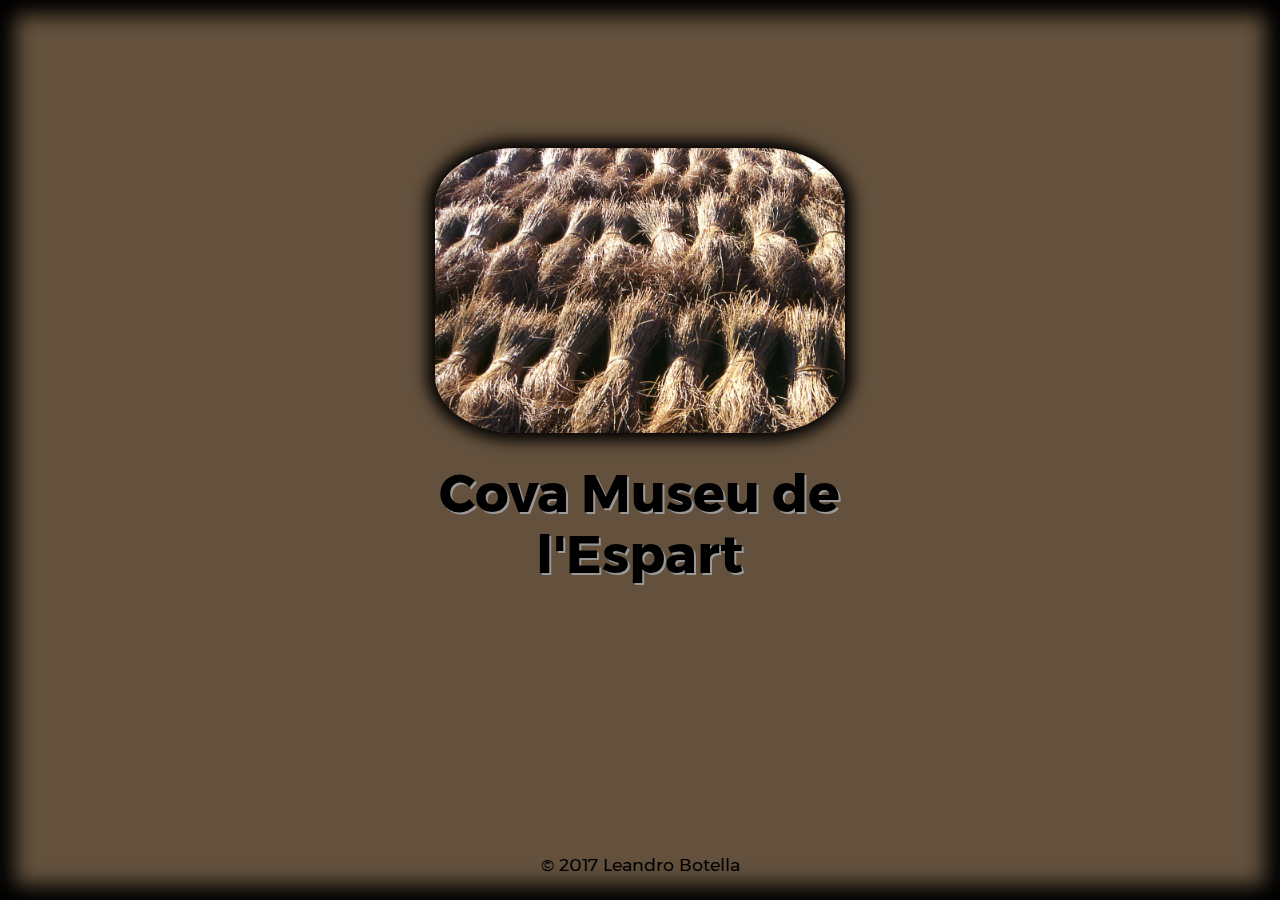
<file: index.html>
<!DOCTYPE html>
<html>
<head>
    <meta charset="UTF-8">
    <meta name="viewport" content="width=device-width, initial-scale=1">
    <title>Cova Museu de l'Espart</title>
    <link rel="stylesheet" href="css/normalize.css">
    <link href="css/font.css" rel="stylesheet">
    <link rel="stylesheet" href="css/main.css">
    <link rel="icon" type="image/png" href="favicon-32x32.png" sizes="32x32">
    <script src="js/core.js"></script>
    <noscript>
        <link rel="stylesheet" href="css/fallback.css">
    </noscript>
</head>
<body id="index" class="unselectable">
<header class="main-header">
    <img class="logo untargetable" src="img/logo.jpg" alt="Logo">
    <h1 class="logo-text" lang="ca">Cova Museu de l'Espart</h1>
    <h1 class="logo-text" lang="es">Cueva Museo del Esparto</h1>
</header>
<main class="main-content">
    <a class="button" href="home.html" lang="ca">Entrar a la pàgina</a>
    <a class="button" href="home.html" lang="es">Entrar a la página</a>
</main>
<footer class="main-footer">
    <span class="footer-text">
        &copy; 2017 Leandro Botella
    </span>
</footer>
</body>
</html>
</file>
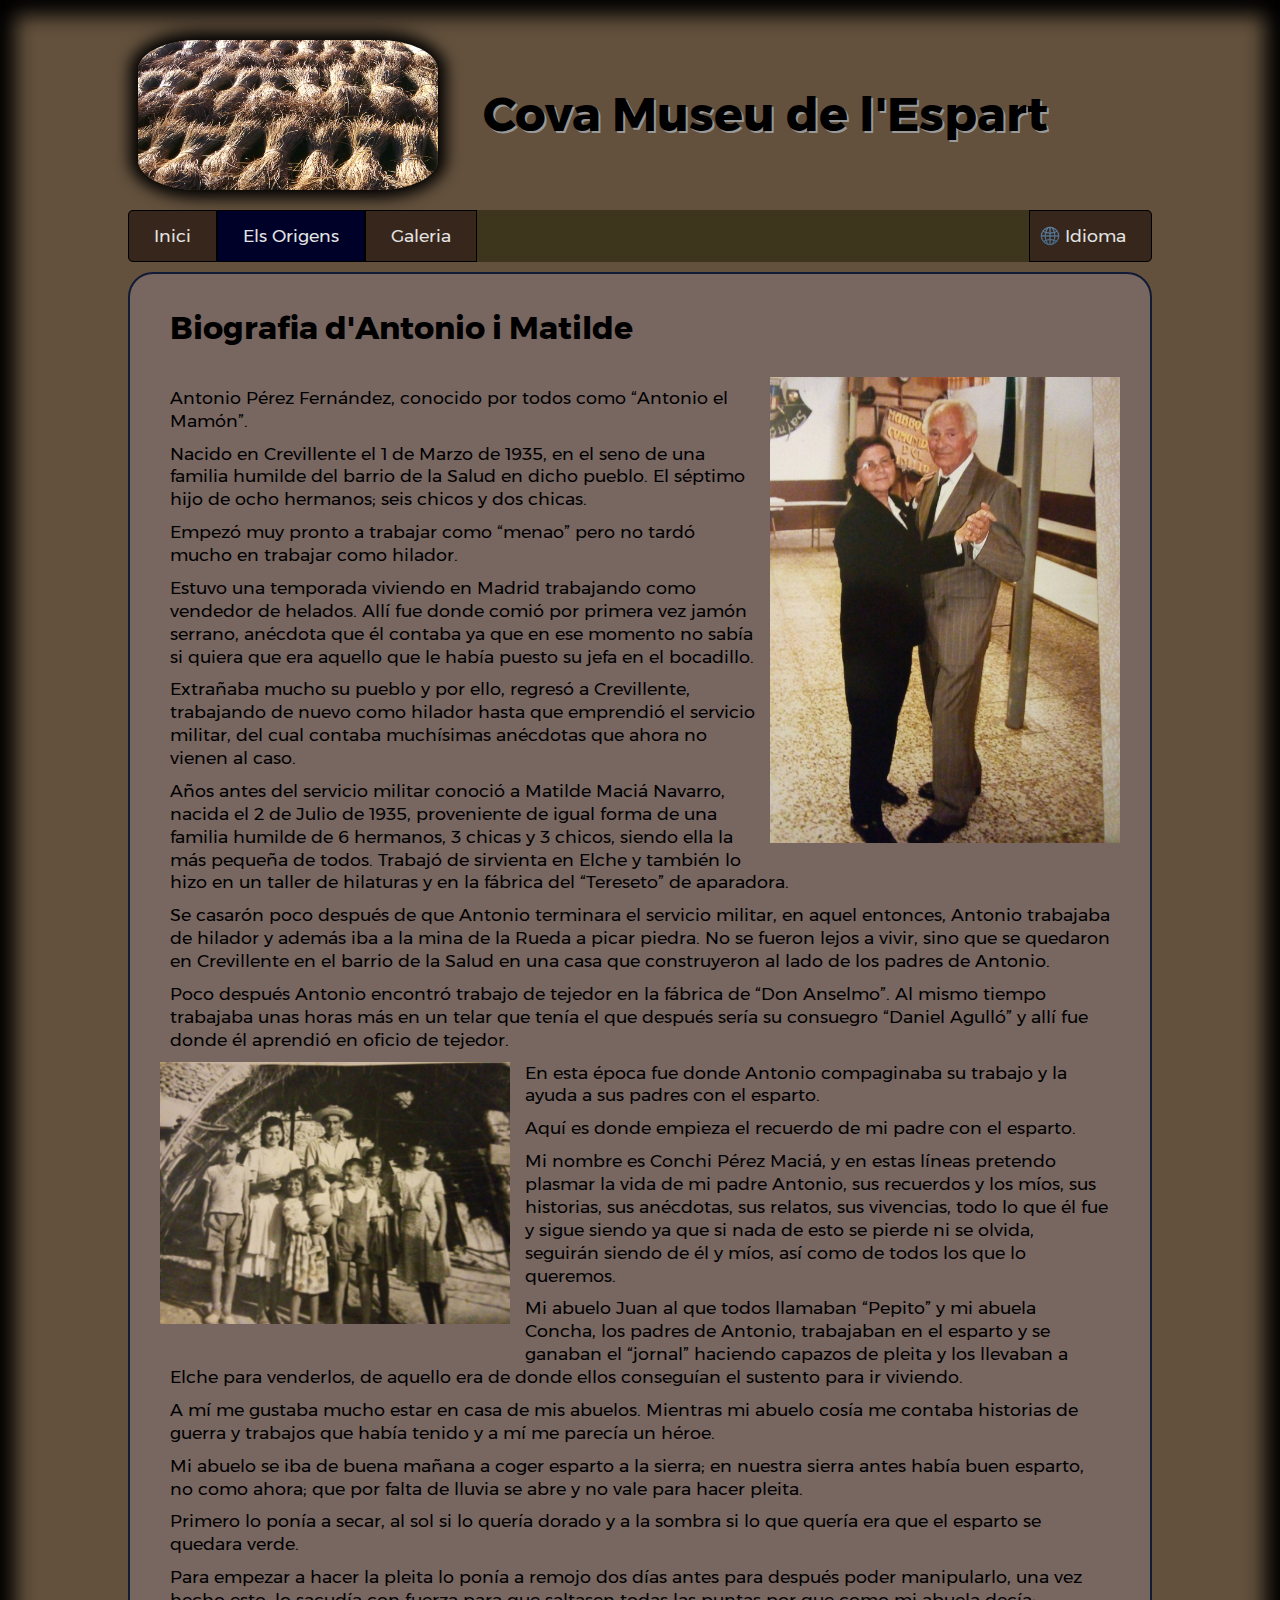
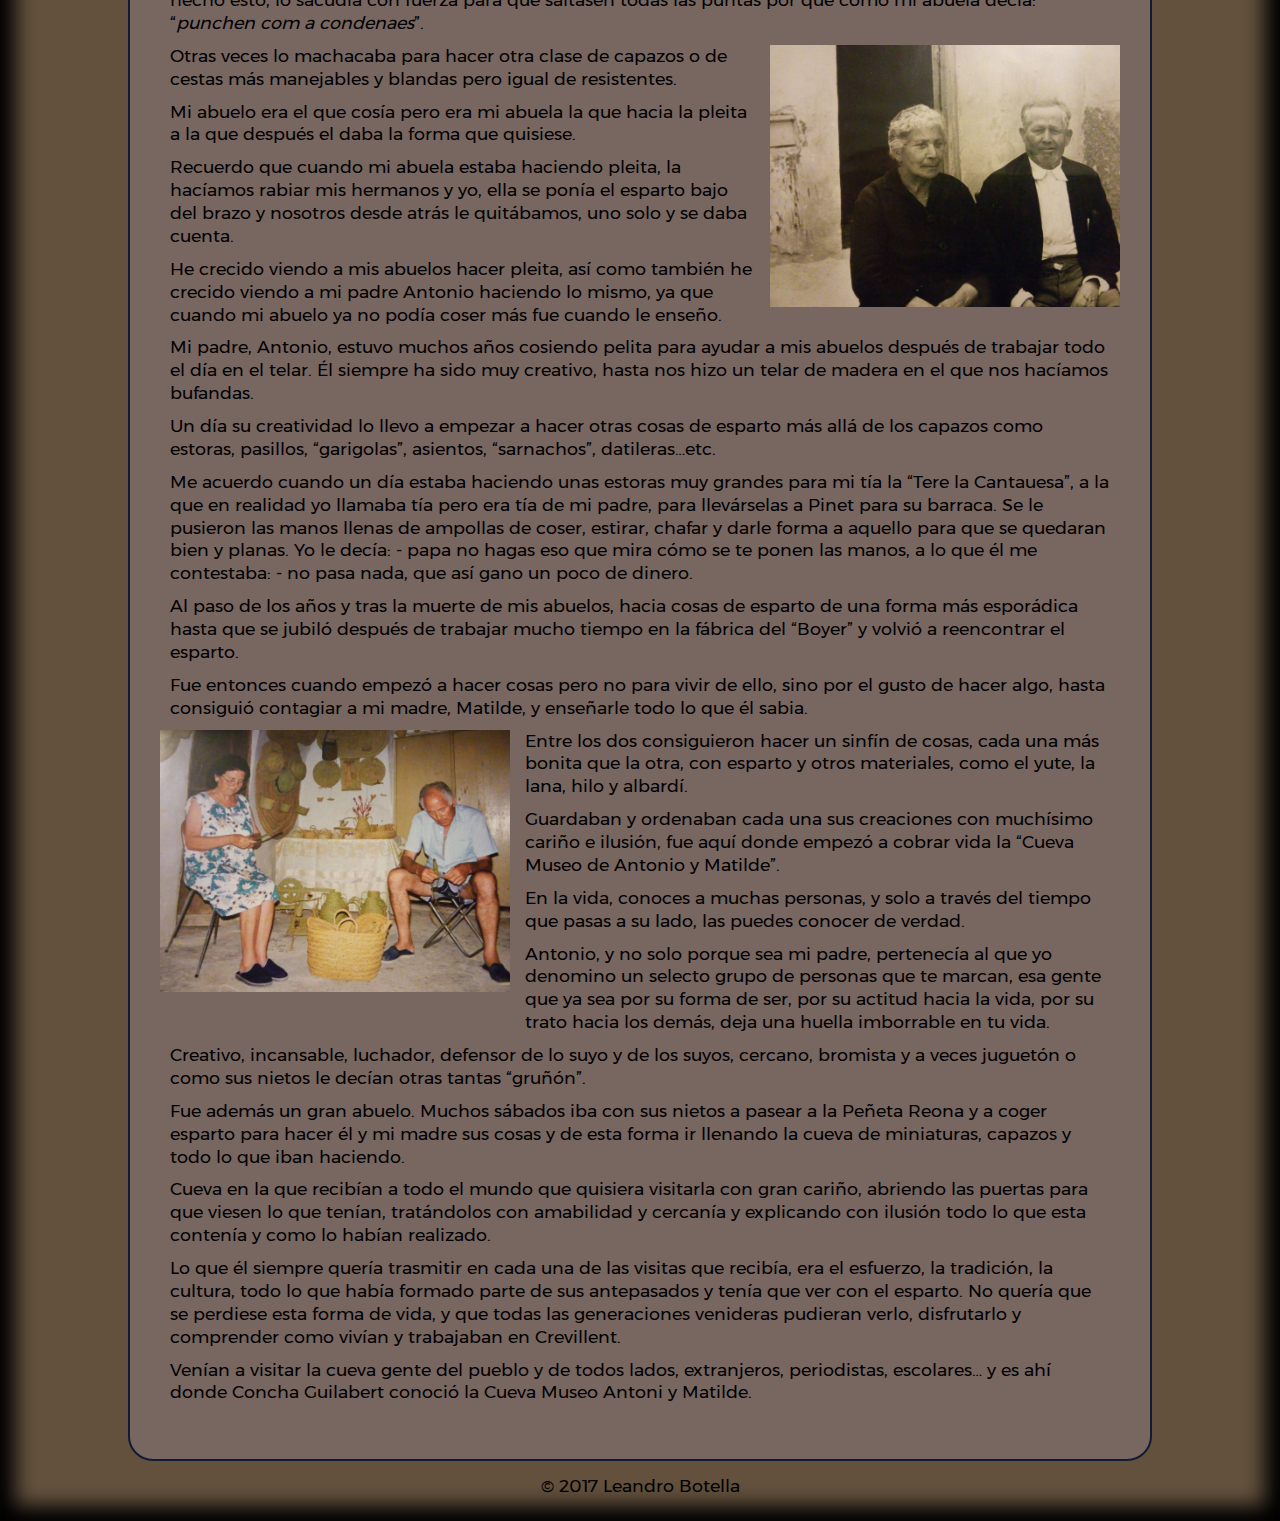
<file: biography.html>
<!DOCTYPE html>
<html>
<head>
    <meta charset="UTF-8">
    <meta name="viewport" content="width=device-width, initial-scale=1">
    <title>Biografia | Cova Museu de l'Espart</title>
    <link rel="stylesheet" href="css/normalize.css">
    <link href="css/font.css" rel="stylesheet">
    <link rel="stylesheet" href="css/main.css">
    <link rel="icon" type="image/png" href="favicon-32x32.png" sizes="32x32">
    <script src="js/core.js"></script>
    <noscript>
        <link rel="stylesheet" href="css/fallback.css">
    </noscript>
</head>
<body>
<header class="main-header unselectable">
    <img class="logo untargetable" src="img/logo.jpg" alt="Logo">
    <h1 class="logo-text" lang="ca">Cova Museu de l'Espart</h1>
    <h1 class="logo-text" lang="es">Cueva Museo del Esparto</h1>
</header>
<nav class="main-nav unselectable">
    <ul class="nav-list">
        <li>
            <a lang="ca" href="home.html">Inici</a>
            <a lang="es" href="home.html">Inicio</a>
        </li>
        <li class="sublist-origins">
            <a class="nav-selected" lang="ca">Els Origens</a>
            <a class="nav-selected" lang="es">Los Orígenes</a>
            <ul>
                <li>
                    <a class="nav-selected" lang="ca" href="biography.html">Biografia d'Antonio i Matilde</a>
                    <a class="nav-selected" lang="es" href="biography.html">Biografia de Antonio y Matilde</a>
                </li>
                <li>
                    <a lang="ca" href="esparto.html">L'Espart a Crevillent</a>
                    <a lang="es" href="esparto.html">El Esparto en Crevillent</a>
                </li>
                <li>
                    <a lang="ca" href="caves.html">Les Coves</a>
                    <a lang="es" href="caves.html">Las Cuevas</a>
                </li>
                <li>
                    <a lang="ca" href="esparto_crevillent.html">L'Espart de Crevillent a la Premsa</a>
                    <a lang="es" href="esparto_crevillent.html">El Esparto de Crevillent en la Pensa</a>
                </li>
            </ul>
        </li>
        <li class="sublist-gallery">
            <a lang="ca">Galeria</a>
            <a lang="es">Galería</a>
            <ul>
                <li>
                    <a lang="ca" href="gallery_audio.html">Àudio</a>
                    <a lang="es" href="gallery_audio.html">Audio</a>
                </li>
                <li>
                    <a lang="ca" href="gallery_photos.html">Fotos</a>
                    <a lang="es" href="gallery_photos.html">Fotos</a>
                </li>
                <li>
                    <a lang="ca" href="gallery_videos.html">Vídeos</a>
                    <a lang="es" href="gallery_videos.html">Videos</a>
                </li>
            </ul>
        </li>
        <li class="sublist-language">
            <a lang="ca">Idioma</a>
            <a lang="es">Idioma</a>
            <ul>
                <li class="lang-es">
                    <a lang="ca">Castellà</a>
                    <a class="nav-selected" lang="es">Castellano</a>
                </li>
                <li class="lang-val">
                    <a class="nav-selected" lang="ca">Valencià</a>
                    <a lang="es">Valenciano</a>
                </li>
            </ul>
        </li>
    </ul>
</nav>
<main class="main-content">
    <p lang="ca" class="title">Biografia d'Antonio i Matilde</p>
    <p lang="es" class="title">Biografía de Antonio y Matilde</p>
    <section class="biography">
        <a href="img/biography/IMG-20170403-WA0005.jpg" target="_blank">
            <img src="img/biography/IMG-20170403-WA0005.jpg">
        </a>

        <p>
            Antonio Pérez Fernández, conocido por todos como “Antonio el Mamón”.
        </p>
        <p>
            Nacido en Crevillente el 1 de Marzo de 1935, en el seno de una familia humilde del barrio de la Salud en
            dicho pueblo. El séptimo hijo de ocho hermanos; seis chicos y dos chicas.
        </p>
        <p>
            Empezó muy pronto a trabajar como “menao” pero no tardó mucho en trabajar como hilador.
        </p>
        <p>
            Estuvo una temporada viviendo en Madrid trabajando como vendedor de helados. Allí fue donde comió por
            primera vez jamón serrano, anécdota que él contaba ya que en ese momento no sabía si quiera que era aquello
            que le había puesto su jefa en el bocadillo.
        </p>
        <p>
            Extrañaba mucho su pueblo y por ello, regresó a Crevillente, trabajando de nuevo como hilador hasta que
            emprendió el servicio militar, del cual contaba muchísimas anécdotas que ahora no vienen al caso.
        </p>
        <p>
            Años antes del servicio militar conoció a Matilde Maciá Navarro, nacida el 2 de Julio de 1935, proveniente
            de igual forma de una familia humilde de 6 hermanos, 3 chicas y 3 chicos, siendo ella la más pequeña de
            todos. Trabajó de sirvienta en Elche y también lo hizo en un taller de hilaturas y en la fábrica del
            “Tereseto” de aparadora.
        </p>
        <p>
            Se casarón poco después de que Antonio terminara el servicio militar, en aquel entonces, Antonio trabajaba
            de hilador y además iba a la mina de la Rueda a picar piedra. No se fueron lejos a vivir, sino que se
            quedaron en Crevillente en el barrio de la Salud en una casa que construyeron al lado de los padres de
            Antonio.
        </p>
        <p>
            Poco después Antonio encontró trabajo de tejedor en la fábrica de “Don Anselmo”. Al mismo tiempo trabajaba
            unas horas más en un telar que tenía el que después sería su consuegro “Daniel Agulló” y allí fue donde él
            aprendió en oficio de tejedor.
        </p>
        <a href="img/biography/IMG-20170403-WA0007.jpg" target="_blank">
            <img src="img/biography/IMG-20170403-WA0007.jpg">
        </a>
        <p>
            En esta época fue donde Antonio compaginaba su trabajo y la ayuda a sus padres con el esparto.
        </p>
        <p>
            Aquí es donde empieza el recuerdo de mi padre con el esparto.
        </p>
        <p>
            Mi nombre es Conchi Pérez Maciá, y en estas líneas pretendo plasmar la vida de mi padre Antonio, sus
            recuerdos y los míos, sus historias, sus anécdotas, sus relatos, sus vivencias, todo lo que él fue y sigue
            siendo ya que si nada de esto se pierde ni se olvida, seguirán siendo de él y míos, así como de todos los
            que lo queremos.
        </p>
        <p>
            Mi abuelo Juan al que todos llamaban “Pepito” y mi abuela Concha, los padres de Antonio, trabajaban en el
            esparto y se ganaban el “jornal” haciendo capazos de pleita y los llevaban a Elche para venderlos, de
            aquello era de donde ellos conseguían el sustento para ir viviendo.
        </p>
        <p>
            A mí me gustaba mucho estar en casa de mis abuelos. Mientras mi abuelo cosía me contaba historias de guerra
            y trabajos que había tenido y a mí me parecía un héroe.
        </p>
        <p>
            Mi abuelo se iba de buena mañana a coger esparto a la sierra; en nuestra sierra antes había buen esparto, no
            como ahora; que por falta de lluvia se abre y no vale para hacer pleita.
        </p>
        <p>
            Primero lo ponía a secar, al sol si lo quería dorado y a la sombra si lo que quería era que el esparto se
            quedara verde.
        </p>
        <p>
            Para empezar a hacer la pleita lo ponía a remojo dos días antes para después poder manipularlo, una vez
            hecho esto, lo sacudía con fuerza para que saltasen todas las puntas por que como mi abuela decía: “<i>punchen
            com a condenaes</i>”.
        </p>
        <a href="img/biography/IMG-20170403-WA0008.jpg" target="_blank">
            <img src="img/biography/IMG-20170403-WA0008.jpg">
        </a>
        <p>
            Otras veces lo machacaba para hacer otra clase de capazos o de cestas más manejables y blandas pero igual de
            resistentes.
        </p>
        <p>
            Mi abuelo era el que cosía pero era mi abuela la que hacia la pleita a la que después el daba la forma que
            quisiese.
        </p>
        <p>
            Recuerdo que cuando mi abuela estaba haciendo pleita, la hacíamos rabiar mis hermanos y yo, ella se ponía el
            esparto bajo del brazo y nosotros desde atrás le quitábamos, uno solo y se daba cuenta.
        </p>
        <p>
            He crecido viendo a mis abuelos hacer pleita, así como también he crecido viendo a mi padre Antonio haciendo
            lo mismo, ya que cuando mi abuelo ya no podía coser más fue cuando le enseño.
        </p>
        <p>
            Mi padre, Antonio, estuvo muchos años cosiendo pelita para ayudar a mis abuelos después de trabajar todo el
            día en el telar. Él siempre ha sido muy creativo, hasta nos hizo un telar de madera en el que nos hacíamos
            bufandas.
        </p>
        <p>
            Un día su creatividad lo llevo a empezar a hacer otras cosas de esparto más allá de los capazos como
            estoras, pasillos, “garigolas”, asientos, “sarnachos”, datileras…etc.
        </p>
        <p>
            Me acuerdo cuando un día estaba haciendo unas estoras muy grandes para mi tía la “Tere la Cantauesa”, a la
            que en realidad yo llamaba tía pero era tía de mi padre, para llevárselas a Pinet para su barraca. Se le
            pusieron las manos llenas de ampollas de coser, estirar, chafar y darle forma a aquello para que se quedaran
            bien y planas. Yo le decía: - papa no hagas eso que mira cómo se te ponen las manos, a lo que él me
            contestaba: - no pasa nada, que así gano un poco de dinero.
        </p>
        <p>
            Al paso de los años y tras la muerte de mis abuelos, hacia cosas de esparto de una forma más esporádica
            hasta que se jubiló después de trabajar mucho tiempo en la fábrica del “Boyer” y volvió a reencontrar el
            esparto.
        </p>
        <p>
            Fue entonces cuando empezó a hacer cosas pero no para vivir de ello, sino por el gusto de hacer algo, hasta
            consiguió contagiar a mi madre, Matilde, y enseñarle todo lo que él sabia.
        </p>
        <a href="img/biography/IMG-20170403-WA0001.jpg" target="_blank">
            <img src="img/biography/IMG-20170403-WA0001.jpg">
        </a>
        <p>
            Entre los dos consiguieron hacer un sinfín de cosas, cada una más bonita que la otra, con esparto y otros
            materiales, como el yute, la lana, hilo y albardí.
        </p>
        <p>
            Guardaban y ordenaban cada una sus creaciones con muchísimo cariño e ilusión, fue aquí donde empezó a cobrar
            vida la “Cueva Museo de Antonio y Matilde”.
        </p>
        <p>
            En la vida, conoces a muchas personas, y solo a través del tiempo que pasas a su lado, las puedes conocer de
            verdad.
        </p>
        <p>
            Antonio, y no solo porque sea mi padre, pertenecía al que yo denomino un selecto grupo de personas que te
            marcan, esa gente que ya sea por su forma de ser, por su actitud hacia la vida, por su trato hacia los
            demás, deja una huella imborrable en tu vida.
        </p>
        <p>
            Creativo, incansable, luchador, defensor de lo suyo y de los suyos, cercano, bromista y a veces juguetón o
            como sus nietos le decían otras tantas “gruñón”.
        </p>
        <p>
            Fue además un gran abuelo. Muchos sábados iba con sus nietos a pasear a la Peñeta Reona y a coger esparto
            para hacer él y mi madre sus cosas y de esta forma ir llenando la cueva de miniaturas, capazos y todo lo que
            iban haciendo.
        </p>
        <p>
            Cueva en la que recibían a todo el mundo que quisiera visitarla con gran cariño, abriendo las puertas para
            que viesen lo que tenían, tratándolos con amabilidad y cercanía y explicando con ilusión todo lo que esta
            contenía y como lo habían realizado.
        </p>
        <p>
            Lo que él siempre quería trasmitir en cada una de las visitas que recibía, era el esfuerzo, la tradición, la
            cultura, todo lo que había formado parte de sus antepasados y tenía que ver con el esparto. No quería que se
            perdiese esta forma de vida, y que todas las generaciones venideras pudieran verlo, disfrutarlo y comprender
            como vivían y trabajaban en Crevillent.
        </p>
        <p>
            Venían a visitar la cueva gente del pueblo y de todos lados, extranjeros, periodistas, escolares… y es ahí
            donde Concha Guilabert conoció la Cueva Museo Antoni y Matilde.
        </p>
    </section>
    <button class="button scrollTop" lang="ca">Anar Dalt</button>
    <button class="button scrollTop" lang="es">Ir Arriba</button>
</main>
<footer class="main-footer unselectable">
    <span class="footer-text">
        &copy; 2017 Leandro Botella
    </span>
</footer>
</body>
</html>
</file>
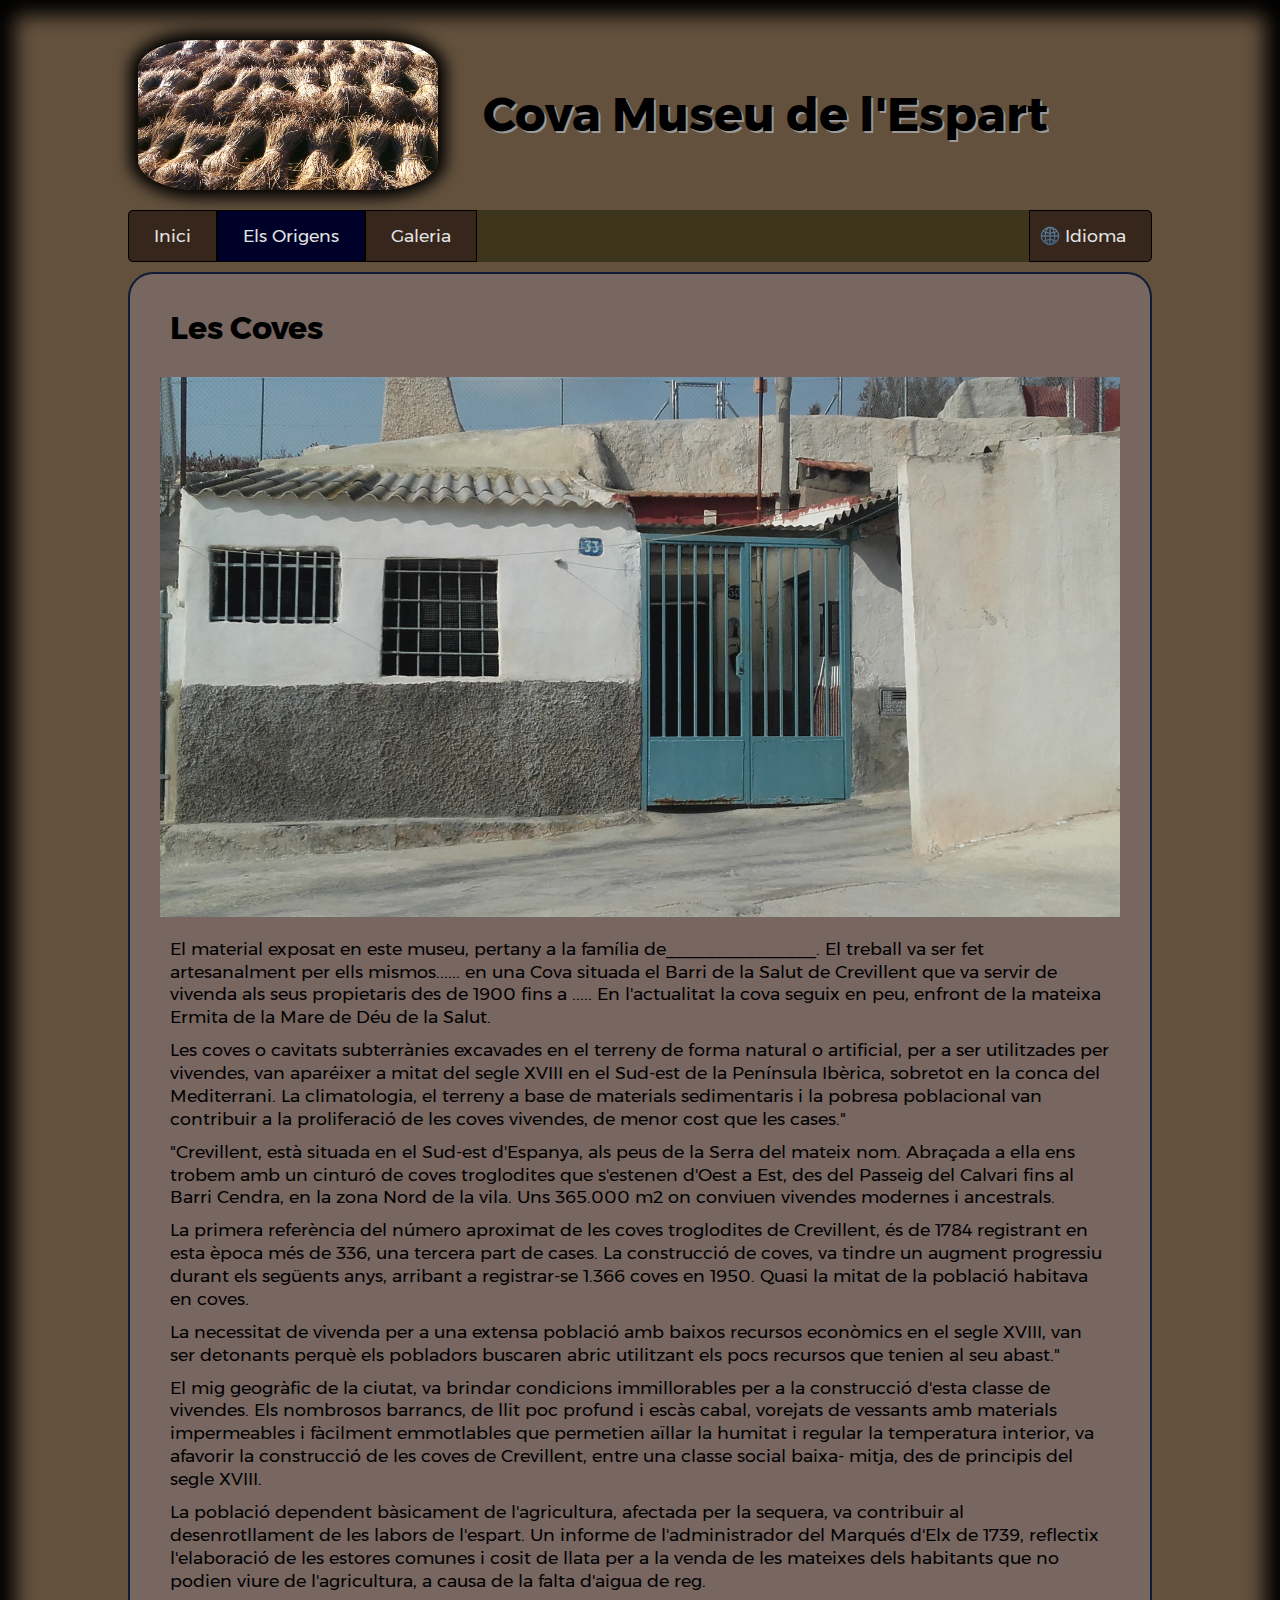
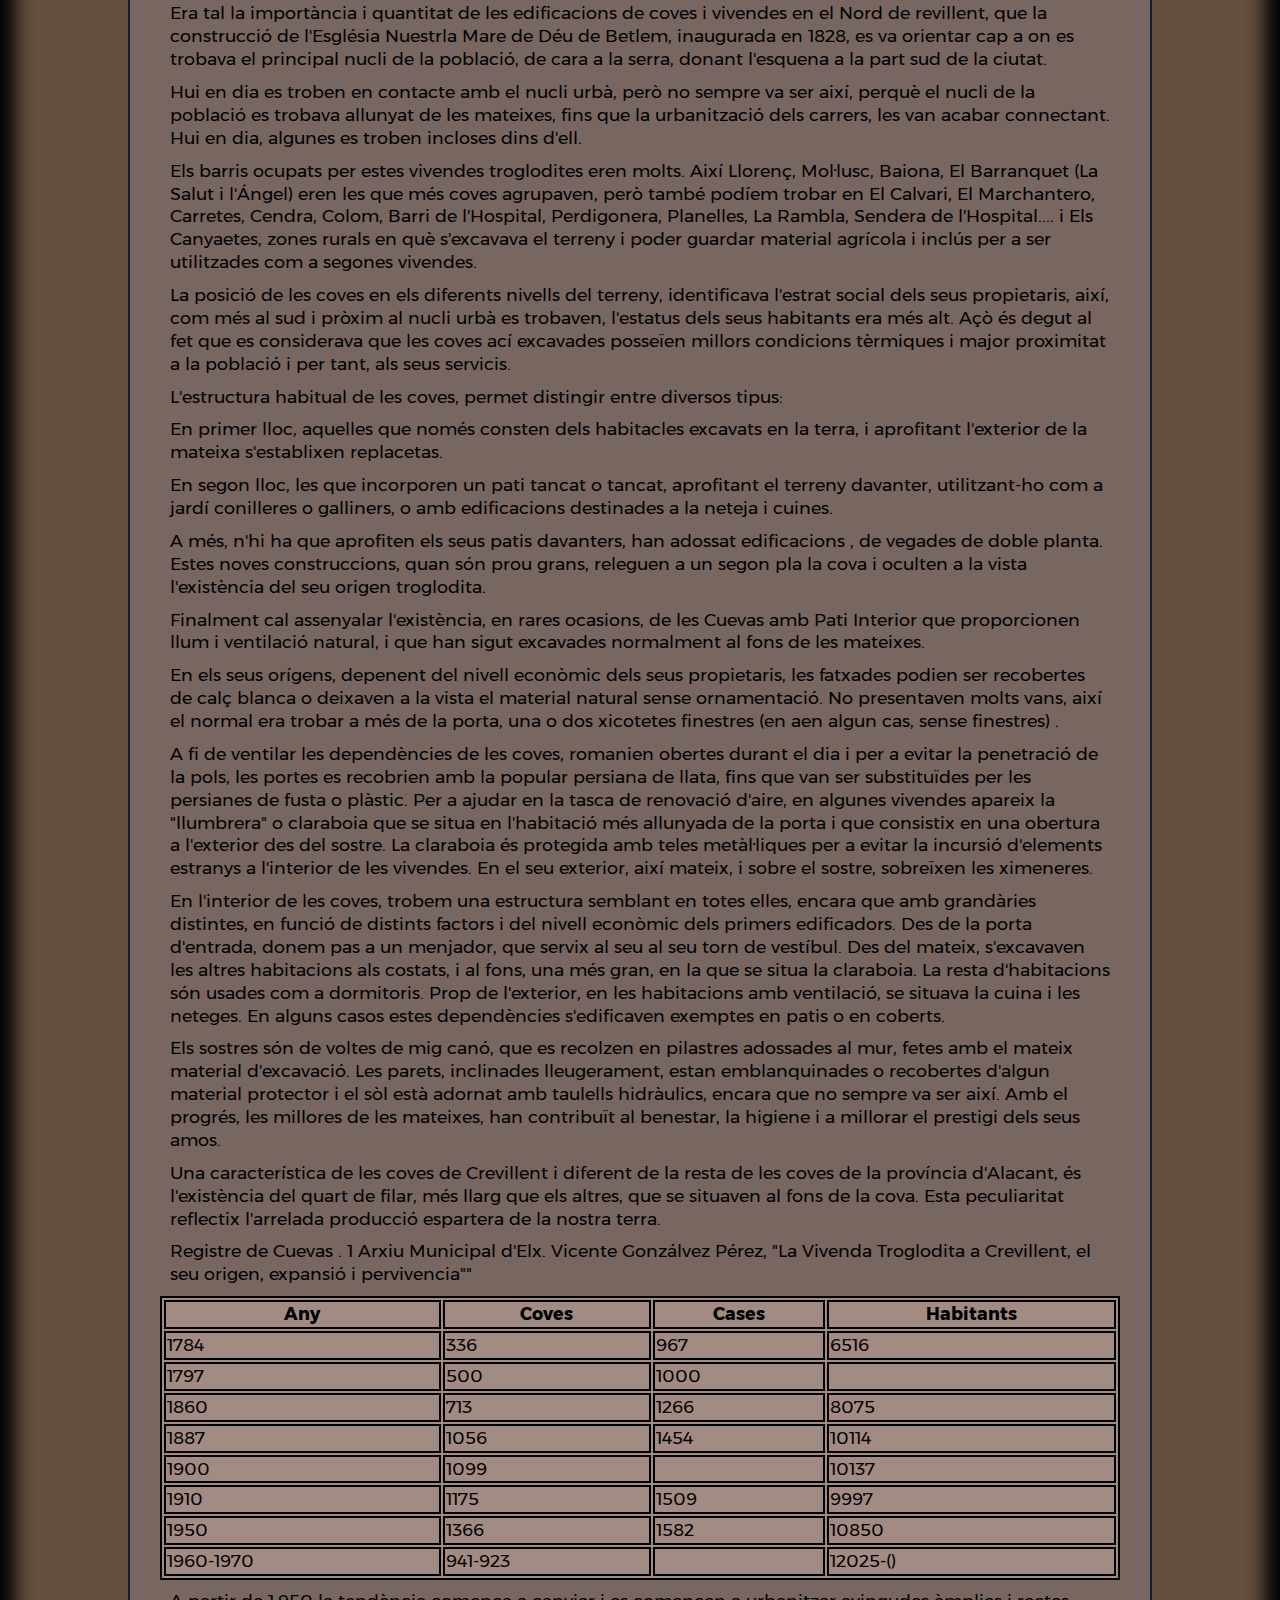
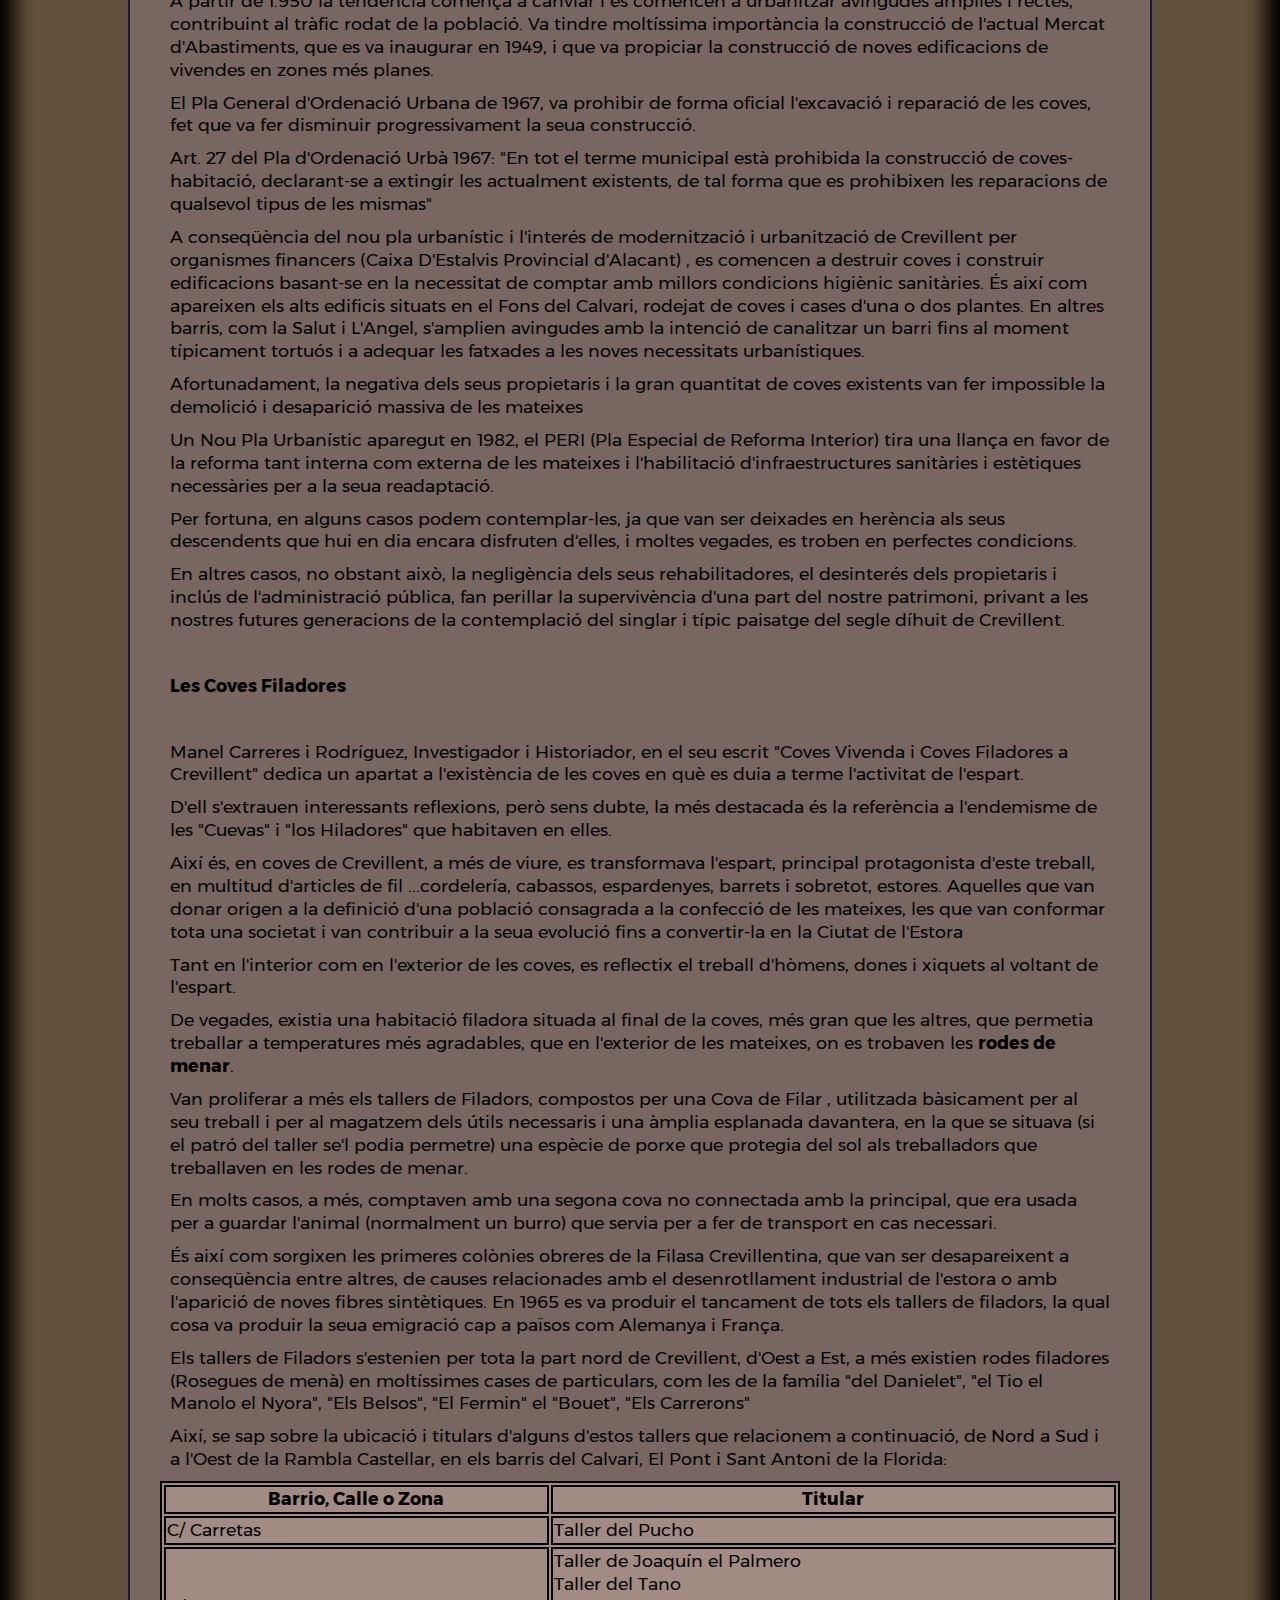
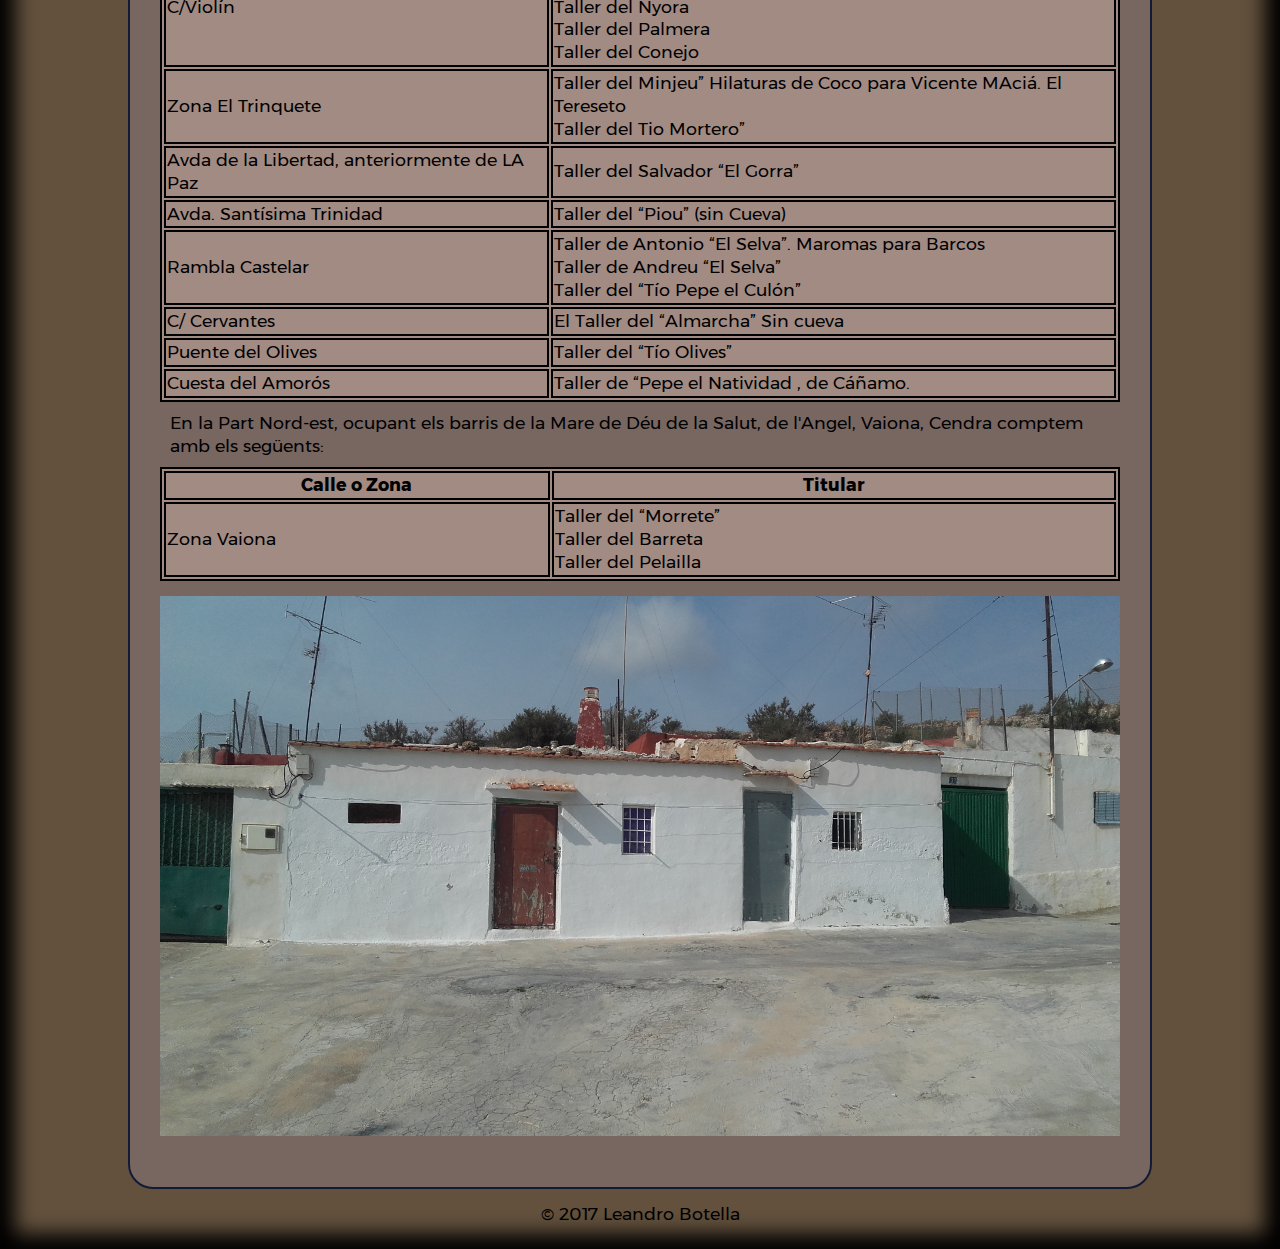
<file: caves.html>
<!DOCTYPE html>
<html>
<head>
    <meta charset="UTF-8">
    <meta name="viewport" content="width=device-width, initial-scale=1">
    <title>L'Espart a Crevillent | Cova Museu de l'Espart</title>
    <link rel="stylesheet" href="css/normalize.css">
    <link href="css/font.css" rel="stylesheet">
    <link rel="stylesheet" href="css/main.css">
    <link rel="icon" type="image/png" href="favicon-32x32.png" sizes="32x32">
    <script src="js/core.js"></script>
    <noscript>
        <link rel="stylesheet" href="css/fallback.css">
    </noscript>
</head>
<body>
<header class="main-header unselectable">
    <img class="logo untargetable" src="img/logo.jpg" alt="Logo">
    <h1 class="logo-text" lang="ca">Cova Museu de l'Espart</h1>
    <h1 class="logo-text" lang="es">Cueva Museo del Esparto</h1>
</header>
<nav class="main-nav unselectable">
    <ul class="nav-list">
        <li>
            <a lang="ca" href="home.html">Inici</a>
            <a lang="es" href="home.html">Inicio</a>
        </li>
        <li class="sublist-origins">
            <a class="nav-selected" lang="ca">Els Origens</a>
            <a class="nav-selected" lang="es">Los Orígenes</a>
            <ul>
                <li>
                    <a lang="ca" href="biography.html">Biografia d'Antonio i Matilde</a>
                    <a lang="es" href="biography.html">Biografia de Antonio y Matilde</a>
                </li>
                <li>
                    <a lang="ca" href="esparto.html">L'Espart a Crevillent</a>
                    <a lang="es" href="esparto.html">El Esparto en Crevillent</a>
                </li>
                <li>
                    <a class="nav-selected" lang="ca" href="caves.html">Les Coves</a>
                    <a class="nav-selected" lang="es" href="caves.html">Las Cuevas</a>
                </li>
                <li>
                    <a lang="ca" href="esparto_crevillent.html">L'Espart de Crevillent a la Premsa</a>
                    <a lang="es" href="esparto_crevillent.html">El Esparto de Crevillent en la Pensa</a>
                </li>
            </ul>
        </li>
        <li class="sublist-gallery">
            <a lang="ca">Galeria</a>
            <a lang="es">Galería</a>
            <ul>
                <li>
                    <a lang="ca" href="gallery_audio.html">Àudio</a>
                    <a lang="es" href="gallery_audio.html">Audio</a>
                </li>
                <li>
                    <a lang="ca" href="gallery_photos.html">Fotos</a>
                    <a lang="es" href="gallery_photos.html">Fotos</a>
                </li>
                <li>
                    <a lang="ca" href="gallery_videos.html">Vídeos</a>
                    <a lang="es" href="gallery_videos.html">Videos</a>
                </li>
            </ul>
        </li>
        <li class="sublist-language">
            <a lang="ca">Idioma</a>
            <a lang="es">Idioma</a>
            <ul>
                <li class="lang-es">
                    <a lang="ca">Castellà</a>
                    <a class="nav-selected" lang="es">Castellano</a>
                </li>
                <li class="lang-val">
                    <a class="nav-selected" lang="ca">Valencià</a>
                    <a lang="es">Valenciano</a>
                </li>
            </ul>
        </li>
    </ul>
</nav>
<main class="main-content">
    <p lang="ca" class="title">Les Coves</p>
    <p lang="es" class="title">Las Cuevas</p>
    <section>
        <a href="img/caves/20160316_103124.jpg" target="_blank">
            <img src="img/caves/20160316_103124.jpg">
        </a>
        <section lang="ca">
            <p>
                El material exposat en este museu, pertany a la família de_______________. El treball va ser fet
                artesanalment per ells mismos...... en una Cova situada el Barri de la Salut de Crevillent que va servir
                de vivenda als seus propietaris des de 1900 fins a ..... En l'actualitat la cova seguix en peu, enfront
                de la mateixa Ermita de la Mare de Déu de la Salut.
            </p>
            <p>
                Les coves o cavitats subterrànies excavades en el terreny de forma natural o artificial, per a ser
                utilitzades per vivendes, van aparéixer a mitat del segle XVIII en el Sud-est de la Península Ibèrica,
                sobretot en la conca del Mediterrani. La climatologia, el terreny a base de materials sedimentaris i la
                pobresa poblacional van contribuir a la proliferació de les coves vivendes, de menor cost que les
                cases."
            </p>
            <p>
                "Crevillent, està situada en el Sud-est d'Espanya, als peus de la Serra del mateix nom. Abraçada a ella
                ens trobem amb un cinturó de coves troglodites que s'estenen d'Oest a Est, des del Passeig del Calvari
                fins al Barri Cendra, en la zona Nord de la vila. Uns 365.000 m2 on conviuen vivendes modernes i
                ancestrals.
            </p>
            <p>
                La primera referència del número aproximat de les coves troglodites de Crevillent, és de 1784 registrant
                en esta època més de 336, una tercera part de cases. La construcció de coves, va tindre un augment
                progressiu durant els següents anys, arribant a registrar-se 1.366 coves en 1950. Quasi la mitat de la
                població habitava en coves.
            </p>
            <p>
                La necessitat de vivenda per a una extensa població amb baixos recursos econòmics en el segle XVIII, van
                ser detonants perquè els pobladors buscaren abric utilitzant els pocs recursos que tenien al seu abast."
            </p>
            <p>
                El mig geogràfic de la ciutat, va brindar condicions immillorables per a la construcció d'esta classe de
                vivendes. Els nombrosos barrancs, de llit poc profund i escàs cabal, vorejats de vessants amb materials
                impermeables i fàcilment emmotlables que permetien aïllar la humitat i regular la temperatura interior,
                va afavorir la construcció de les coves de Crevillent, entre una classe social baixa- mitja, des de
                principis del segle XVIII.
            </p>
            <p>
                La població dependent bàsicament de l'agricultura, afectada per la sequera, va contribuir al
                desenrotllament de les labors de l'espart. Un informe de l'administrador del Marqués d'Elx de 1739,
                reflectix l'elaboració de les estores comunes i cosit de llata per a la venda de les mateixes dels
                habitants que no podien viure de l'agricultura, a causa de la falta d'aigua de reg.
            </p>
            <p>
                Era tal la importància i quantitat de les edificacions de coves i vivendes en el Nord de revillent, que
                la construcció de l'Església Nuestrla Mare de Déu de Betlem, inaugurada en 1828, es va orientar cap a on
                es trobava el principal nucli de la població, de cara a la serra, donant l'esquena a la part sud de la
                ciutat.
            </p>
            <p>
                Hui en dia es troben en contacte amb el nucli urbà, però no sempre va ser així, perquè el nucli de la
                població es trobava allunyat de les mateixes, fins que la urbanització dels carrers, les van acabar
                connectant. Hui en dia, algunes es troben incloses dins d'ell.
            </p>
            <p>
                Els barris ocupats per estes vivendes troglodites eren molts. Així Llorenç, Mol·lusc, Baiona, El
                Barranquet (La Salut i l'Ángel) eren les que més coves agrupaven, però també podíem trobar en El
                Calvari, El Marchantero, Carretes, Cendra, Colom, Barri de l'Hospital, Perdigonera, Planelles, La
                Rambla, Sendera de l'Hospital.... i Els Canyaetes, zones rurals en què s'excavava el terreny i poder
                guardar material agrícola i inclús per a ser utilitzades com a segones vivendes.
            </p>
            <p>
                La posició de les coves en els diferents nivells del terreny, identificava l'estrat social dels seus
                propietaris, així, com més al sud i pròxim al nucli urbà es trobaven, l'estatus dels seus habitants era
                més alt. Açò és degut al fet que es considerava que les coves ací excavades posseïen millors condicions
                tèrmiques i major proximitat a la població i per tant, als seus servicis.
            </p>
            <p>
                L'estructura habitual de les coves, permet distingir entre diversos tipus:
            </p>
            <p>
                En primer lloc, aquelles que només consten dels habitacles excavats en la terra, i aprofitant l'exterior
                de la mateixa s'establixen replacetas.
            </p>
            <p>
                En segon lloc, les que incorporen un pati tancat o tancat, aprofitant el terreny davanter, utilitzant-ho
                com a jardí conilleres o galliners, o amb edificacions destinades a la neteja i cuines.
            </p>
            <p>
                A més, n'hi ha que aprofiten els seus patis davanters, han adossat edificacions , de vegades de doble
                planta. Estes noves construccions, quan són prou grans, releguen a un segon pla la cova i oculten a la
                vista l'existència del seu origen troglodita.
            </p>
            <p>
                Finalment cal assenyalar l'existència, en rares ocasions, de les Cuevas amb Pati Interior que
                proporcionen llum i ventilació natural, i que han sigut excavades normalment al fons de les mateixes.
            </p>
            <p>
                En els seus orígens, depenent del nivell econòmic dels seus propietaris, les fatxades podien ser
                recobertes de calç blanca o deixaven a la vista el material natural sense ornamentació. No presentaven
                molts vans, així el normal era trobar a més de la porta, una o dos xicotetes finestres (en aen algun
                cas, sense finestres) .
            </p>
            <p>
                A fi de ventilar les dependències de les coves, romanien obertes durant el dia i per a evitar la
                penetració de la pols, les portes es recobrien amb la popular persiana de llata, fins que van ser
                substituïdes per les persianes de fusta o plàstic. Per a ajudar en la tasca de renovació d'aire, en
                algunes vivendes apareix la "llumbrera" o claraboia que se situa en l'habitació més allunyada de la
                porta i que consistix en una obertura a l'exterior des del sostre. La claraboia és protegida amb teles
                metàl·liques per a evitar la incursió d'elements estranys a l'interior de les vivendes. En el seu
                exterior, així mateix, i sobre el sostre, sobreïxen les ximeneres.
            </p>
            <p>
                En l'interior de les coves, trobem una estructura semblant en totes elles, encara que amb grandàries
                distintes, en funció de distints factors i del nivell econòmic dels primers edificadors. Des de la porta
                d'entrada, donem pas a un menjador, que servix al seu al seu torn de vestíbul. Des del mateix,
                s'excavaven les altres habitacions als costats, i al fons, una més gran, en la que se situa la
                claraboia. La resta d'habitacions són usades com a dormitoris. Prop de l'exterior, en les habitacions
                amb ventilació, se situava la cuina i les neteges. En alguns casos estes dependències s'edificaven
                exemptes en patis o en coberts.
            </p>
            <p>
                Els sostres són de voltes de mig canó, que es recolzen en pilastres adossades al mur, fetes amb el
                mateix material d'excavació. Les parets, inclinades lleugerament, estan emblanquinades o recobertes
                d'algun material protector i el sòl està adornat amb taulells hidràulics, encara que no sempre va ser
                així. Amb el progrés, les millores de les mateixes, han contribuït al benestar, la higiene i a millorar
                el prestigi dels seus amos.
            </p>
            <p>
                Una característica de les coves de Crevillent i diferent de la resta de les coves de la província
                d'Alacant, és l'existència del quart de filar, més llarg que els altres, que se situaven al fons de la
                cova. Esta peculiaritat reflectix l'arrelada producció espartera de la nostra terra.
            </p>
            <p>
                Registre de Cuevas . 1 Arxiu Municipal d'Elx. Vicente Gonzálvez Pérez, "La Vivenda Troglodita a
                Crevillent, el seu origen, expansió i pervivencia""
            </p>
            <table>
                <tr>
                    <th scope="row">Any</th>
                    <th scope="row">Coves</th>
                    <th scope="row">Cases</th>
                    <th scope="row">Habitants</th>
                </tr>
                <tr>
                    <td>1784</td>
                    <td>336</td>
                    <td>967</td>
                    <td>6516</td>
                </tr>
                <tr>
                    <td>1797</td>
                    <td>500</td>
                    <td>1000</td>
                    <td></td>
                </tr>
                <tr>
                    <td>1860</td>
                    <td>713</td>
                    <td>1266</td>
                    <td>8075</td>
                </tr>
                <tr>
                    <td>1887</td>
                    <td>1056</td>
                    <td>1454</td>
                    <td>10114</td>
                </tr>
                <tr>
                    <td>1900</td>
                    <td>1099</td>
                    <td></td>
                    <td>10137</td>
                </tr>
                <tr>
                    <td>1910</td>
                    <td>1175</td>
                    <td>1509</td>
                    <td>9997</td>
                </tr>
                <tr>
                    <td>1950</td>
                    <td>1366</td>
                    <td>1582</td>
                    <td>10850</td>
                </tr>
                <tr>
                    <td>1960-1970</td>
                    <td>941-923</td>
                    <td></td>
                    <td>12025-()</td>
                </tr>
            </table>
            <p>
                A partir de 1.950 la tendència comença a canviar i es comencen a urbanitzar avingudes àmplies i rectes,
                contribuint al tràfic rodat de la població. Va tindre moltíssima importància la construcció de l'actual
                Mercat d'Abastiments, que es va inaugurar en 1949, i que va propiciar la construcció de noves
                edificacions de vivendes en zones més planes.
            </p>
            <p>
                El Pla General d'Ordenació Urbana de 1967, va prohibir de forma oficial l'excavació i reparació de les
                coves, fet que va fer disminuir progressivament la seua construcció.
            </p>
            <p>
                Art. 27 del Pla d'Ordenació Urbà 1967: "En tot el terme municipal està prohibida la construcció de
                coves-habitació, declarant-se a extingir les actualment existents, de tal forma que es prohibixen les
                reparacions de qualsevol tipus de les mismas"
            </p>
            <p>
                A conseqüència del nou pla urbanístic i l'interés de modernització i urbanització de Crevillent per
                organismes financers (Caixa D'Estalvis Provincial d'Alacant) , es comencen a destruir coves i construir
                edificacions basant-se en la necessitat de comptar amb millors condicions higiènic sanitàries. És així
                com apareixen els alts edificis situats en el Fons del Calvari, rodejat de coves i cases d'una o dos
                plantes. En altres barris, com la Salut i L'Angel, s'amplien avingudes amb la intenció de canalitzar un
                barri fins al moment típicament tortuós i a adequar les fatxades a les noves necessitats urbanístiques.
            </p>
            <p>
                Afortunadament, la negativa dels seus propietaris i la gran quantitat de coves existents van fer
                impossible la demolició i desaparició massiva de les mateixes
            </p>
            <p>
                Un Nou Pla Urbanístic aparegut en 1982, el PERI (Pla Especial de Reforma Interior) tira una llança en
                favor de la reforma tant interna com externa de les mateixes i l'habilitació d'infraestructures
                sanitàries i estètiques necessàries per a la seua readaptació.
            </p>
            <p>
                Per fortuna, en alguns casos podem contemplar-les, ja que van ser deixades en herència als seus
                descendents que hui en dia encara disfruten d'elles, i moltes vegades, es troben en perfectes
                condicions.
            </p>
            <p>
                En altres casos, no obstant això, la negligència dels seus rehabilitadores, el desinterés dels
                propietaris i inclús de l'administració pública, fan perillar la supervivència d'una part del nostre
                patrimoni, privant a les nostres futures generacions de la contemplació del singlar i típic paisatge del
                segle díhuit de Crevillent.
            </p>
            <br>
            <p>
                <b>Les Coves Filadores</b>
            </p>
            <br>
            <p>
                Manel Carreres i Rodríguez, Investigador i Historiador, en el seu escrit "Coves Vivenda i Coves
                Filadores a Crevillent" dedica un apartat a l'existència de les coves en què es duia a terme l'activitat
                de l'espart.
            </p>
            <p>
                D'ell s'extrauen interessants reflexions, però sens dubte, la més destacada és la referència a
                l'endemisme de les "Cuevas" i "los Hiladores" que habitaven en elles.
            </p>
            <p>
                Així és, en coves de Crevillent, a més de viure, es transformava l'espart, principal protagonista d'este
                treball, en multitud d'articles de fil ...cordelería, cabassos, espardenyes, barrets i sobretot,
                estores. Aquelles que van donar origen a la definició d'una població consagrada a la confecció de les
                mateixes, les que van conformar tota una societat i van contribuir a la seua evolució fins a
                convertir-la en la Ciutat de l'Estora
            </p>
            <p>
                Tant en l'interior com en l'exterior de les coves, es reflectix el treball d'hòmens, dones i xiquets al
                voltant de l'espart.
            </p>
            <p>
                De vegades, existia una habitació filadora situada al final de la coves, més gran que les altres, que
                permetia treballar a temperatures més agradables, que en l'exterior de les mateixes, on es trobaven les
                <b>rodes de menar</b>.
            </p>
            <p>
                Van proliferar a més els tallers de Filadors, compostos per una Cova de Filar , utilitzada bàsicament
                per al seu treball i per al magatzem dels útils necessaris i una àmplia esplanada davantera, en la que
                se situava (si el patró del taller se'l podia permetre) una espècie de porxe que protegia del sol als
                treballadors que treballaven en les rodes de menar.
            </p>
            <p>
                En molts casos, a més, comptaven amb una segona cova no connectada amb la principal, que era usada per a
                guardar l'animal (normalment un burro) que servia per a fer de transport en cas necessari.
            </p>
            <p>
                És així com sorgixen les primeres colònies obreres de la Filasa Crevillentina, que van ser desapareixent
                a conseqüència entre altres, de causes relacionades amb el desenrotllament industrial de l'estora o amb
                l'aparició de noves fibres sintètiques. En 1965 es va produir el tancament de tots els tallers de
                filadors, la qual cosa va produir la seua emigració cap a països com Alemanya i França.
            </p>
            <p>
                Els tallers de Filadors s'estenien per tota la part nord de Crevillent, d'Oest a Est, a més existien
                rodes filadores (Rosegues de menà) en moltíssimes cases de particulars, com les de la família "del
                Danielet", "el Tio el Manolo el Nyora", "Els Belsos", "El Fermin" el "Bouet", "Els Carrerons"
            </p>
            <p>
                Així, se sap sobre la ubicació i titulars d'alguns d'estos tallers que relacionem a continuació, de Nord
                a Sud i a l'Oest de la Rambla Castellar, en els barris del Calvari, El Pont i Sant Antoni de la Florida:
            </p>
            <table>
                <tr>
                    <th scope="row">Barrio, Calle o Zona</th>
                    <th scope="row">Titular</th>
                </tr>
                <tr>
                    <td>C/ Carretas</td>
                    <td>Taller del Pucho</td>
                </tr>
                <tr>
                    <td>C/Violín</td>
                    <td>Taller de Joaquín el Palmero<br>
                        Taller del Tano<br>
                        Taller del Nyora<br>
                        Taller del Palmera<br>
                        Taller del Conejo
                    </td>
                </tr>
                <tr>
                    <td>Zona El Trinquete</td>
                    <td>Taller del Minjeu” Hilaturas de Coco para Vicente MAciá. El Tereseto<br>
                        Taller del Tio Mortero”
                    </td>
                </tr>
                <tr>
                    <td>Avda de la Libertad, anteriormente de LA Paz</td>
                    <td>Taller del Salvador “El Gorra”</td>
                </tr>
                <tr>
                    <td>Avda. Santísima Trinidad</td>
                    <td>Taller del “Piou” (sin Cueva)</td>
                </tr>
                <tr>
                    <td>Rambla Castelar</td>
                    <td>Taller de Antonio “El Selva”. Maromas para Barcos<br>
                        Taller de Andreu “El Selva”<br>
                        Taller del “Tío Pepe el Culón”
                    </td>
                </tr>
                <tr>
                    <td>C/ Cervantes</td>
                    <td>El Taller del “Almarcha” Sin cueva</td>
                </tr>
                <tr>
                    <td>Puente del Olives</td>
                    <td>Taller del “Tío Olives”</td>
                </tr>
                <tr>
                    <td>Cuesta del Amorós</td>
                    <td>Taller de “Pepe el Natividad , de Cáñamo.</td>
                </tr>
            </table>
            <p>
                En la Part Nord-est, ocupant els barris de la Mare de Déu de la Salut, de l'Angel, Vaiona, Cendra
                comptem amb els següents:
            </p>
            <table>
                <tr>
                    <th scope="row">Calle o Zona</th>
                    <th scope="row">Titular</th>
                </tr>
                <tr>
                    <td>Zona Vaiona</td>
                    <td>Taller del “Morrete”<br>
                        Taller del Barreta<br>
                        Taller del Pelailla
                    </td>
                </tr>
            </table>
        </section>
        <section lang="es">
            <p>
                El material expuesto en este museo, pertenece a la familia de_______________. El trabajo fue hecho
                artesanalmente por ellos mismos…… en una Cueva situada el Barrio de la Salud de Crevillent que sirvió de
                vivienda a sus propietarios desde 1900 hasta ….. En la actualidad la cueva sigue en pie, frente a la
                misma Ermita de Nuestra Señora de la Salud.
            </p>
            <p>
                Las cuevas o cavidades subterráneas excavadas en el terreno de forma natural o artificial, para ser
                utilizadas por viviendas, aparecieron a mitad del siglo XVIII en el Sudeste de la Península Ibérica,
                sobretodo en la cuenca del Mediterráneo. La climatología, el terreno a base de materiales sedimentarios
                y la pobreza poblacional contribuyeron a la proliferación de las cuevas viviendas, de menor coste que
                las casas
            </p>
            <p>
                Crevillent, está situada en el Sudeste de España, a los pies de la Sierra del mismo nombre. Abrazada a
                ella nos encontramos con un cinturón de cuevas trogloditas que se extienden de Oeste a Este, desde el
                Paseo del Calvario hasta el Barrio Cendra, en la zona Norte de la villa. Unos 365.000 m2 donde conviven
                viviendas modernas y ancestrales.
            </p>
            <p>
                La primera referencia del número aproximado de las cuevas trogloditas de Crevillent, es de 1784
                registrando en esta época más de 336, una tercera parte de casas. La construcción de cuevas, tuvo un
                aumento progresivo durante los siguientes años, llegando a registrarse 1.366 cuevas en 1950. Casi la
                mitad de la población habitaba en cuevas.
            </p>
            <p>
                La necesidad de vivienda para una extensa población con bajos recursos económicos en el siglo XVIII,
                fueron detonantes para que los pobladores buscaran abrigo utilizando los pocos recursos que tenían a su
                alcance.
            </p>
            <p>
                El medio geográfico de la ciudad, brindó condiciones inmejorables para la construcción de esta clase de
                viviendas. Los numerosos barrancos, de cauce poco profundo y escaso caudal, bordeados de laderas con
                materiales impermeables y fácilmente moldeables que permitían aislar la humedad y regular la temperatura
                interior, favoreció la construcción de las cuevas de Crevillent, entre una clase social baja- media,
                desde principios del siglo XVIII.
            </p>
            <p>
                La población dependiente básicamente de la agricultura, afectada por la sequía, contribuyó al desarrollo
                de las labores del esparto. Un informe del administrador del Marqués de Elche de 1739, refleja la
                elaboración de las esteras comunes y cosido de pleita para la venta de las mismas de los habitantes que
                no podían vivir de la agricultura, a causa de la falta de agua de riego.
            </p>
            <p>
                Era tal la importancia y cantidad de las edificaciones de cuevas y viviendas en el Norte de revillent,
                que la construcción de la Iglesia Nuestra Señora de Belén, inaugurada en 1828, se orientó hacia donde se
                encontraba el principal núcleo de la población, de cara a la sierra, dando la espalda a la parte sur de
                la ciudad.
            </p>
            <p>
                Hoy en día se encuentran en contacto con el casco urbano, pero no siempre fue así, pues el núcleo de la
                población se encontraba alejado de las mismas, hasta que la urbanización de las calles, las acabaron
                conectando. Hoy en día, algunas se encuentran incluidas dentro de él.
            </p>
            <p>
                Los barrios ocupados por estas viviendas trogloditas eran muchos. Así Llorenç, Macha, Baiona, El
                Barranquet (La Salud y el Ángel) eran las que más cuevas agrupaban, pero también podíamos encontrar en
                El Calvario, El Marchantero, Carretas, Cendra, Colón, Barrio del Hospital, Perdigonera, Planelles, La
                Rambla, Vereda del Hospital…. y Les Canyaetes, zonas rurales en las que se excavaba el terreno y poder
                guardar material agrícola e incluso para ser utilizadas como segundas viviendas.
            </p>
            <p>
                La posición de las cuevas en los diferentes niveles del terreno, identificaba el estrato social de sus
                propietarios, así, cuanto más al sur y cercano al núcleo urbano se encontraban, el estatus de sus
                habitantes era más alto. Esto es debido a que se consideraba que las cuevas aquí excavadas poseían
                mejores condiciones térmicas y mayor cercanía a la población y por tanto, a sus servicios.
            </p>
            <p>
                La estructura habitual de las cuevas, permite distinguir entre varios tipos:
            </p>
            <p>
                En primer lugar, aquellas que sólo constan de los habitáculos excavados en la tierra, y aprovechando el
                exterior de la misma se establecen replacetas.
            </p>
            <p>
                En segundo lugar, las que incorporan un patio cerrado o acotado, aprovechando el terreno delantero,
                utilizándolo como jardín conejeras o gallineros, o con edificaciones destinadas al aseo y cocinas.
            </p>
            <p>
                Además, las hay que aprovechan sus patios delanteros, han adosado edificaciones , en ocasiones de doble
                planta. Estas nuevas construcciones, cuando son suficientemente grandes, relegan a un segundo plano la
                cueva y ocultan a la vista la existencia de su origen troglodita.
            </p>
            <p>
                Por último hay que señalar la existencia, en raras ocasiones, de las Cuevas con Patio Interior que
                proporcionan luz y ventilación natural, y que han sido excavadas normalmente al fondo de las mismas.
            </p>
            <p>
                En sus orígenes, dependiendo del nivel económico de sus propietarios, las fachadas podían ser
                recubiertas de cal blanca o dejaban a la vista el material natural sin ornamentación. No presentaban
                muchos vanos, así lo normal era encontrar además de la puerta, una o dos pequeñas ventanas (en algún
                caso, sin ventanas).
            </p>
            <p>
                Con el fin de ventilar las dependencias de las cuevas, permanecían abiertas durante el día y para evitar
                la penetración del polvo, las puertas se recubrían con la popular persiana de pleita, hasta que fueron
                sustituidas por las persianas de madera o plástico. Para ayudar en la tarea de renovación de aire, en
                algunas viviendas aparece la “llumbrera” o tragaluz que se sitúa en la habitación más alejada de la
                puerta y que consiste en una abertura al exterior desde el techo. El tragaluz es protegido con telas
                metálicas para evitar la incursión de elementos extraños al interior de las viviendas. En su exterior,
                asimismo, y sobre el techo, sobresalen las chimeneas.
            </p>
            <p>
                En el interior de las cuevas, encontramos una estructura similar en todas ellas, aunque con tamaños
                distintos, en función de distintos factores y del nivel económico de los primeros edificadores. Desde la
                puerta de entrada, damos paso a un comedor, que sirve a su vez de vestíbulo. Desde el mismo, se
                excavaban las demás habitaciones a los lados, y al fondo, una más grande, en la que se sitúa el
                tragaluz. El resto de habitaciones son usadas como dormitorios. Cerca del exterior, en las habitaciones
                con ventilación, se situaba la cocina y los aseos. En algunos casos estas dependencias se edificaban
                exentas en patios o en cobertizos.
            </p>
            <p>
                Los techos son de bóvedas de medio cañón, que se apoyan en pilastras adosadas al muro, hechas con el
                mismo material de excavación. Las paredes, inclinadas ligeramente, están encaladas o recubiertas de
                algún material protector y el suelo está adornado con baldosas hidráulicas, aunque no siempre fue así.
                Con el progreso, las mejoras de las mismas, han contribuido al bienestar, la higiene y a mejorar el
                prestigio de sus dueños.
            </p>
            <p>
                Una característica de las cuevas de Crevillent y diferente al resto de las cuevas de la provincia de
                Alicante, es la existencia del cuarto de hilar, más largo que los demás, que se situaban al fondo de la
                cueva. Esta peculiaridad refleja la arraigada producción espartera de nuestra tierra.
            </p>
            <p>
                Registro de Cuevas . 1 Archivo Municipal de Elche. Vicente Gonzálvez Pérez, “La Vivienda Troglodita en
                Crevillente, su origen, expansión y pervivencia”
            </p>
            <table>
                <tr>
                    <th scope="row">Año</th>
                    <th scope="row">Cuevas</th>
                    <th scope="row">Casas</th>
                    <th scope="row">Habitantes</th>
                </tr>
                <tr>
                    <td>1784</td>
                    <td>336</td>
                    <td>967</td>
                    <td>6516</td>
                </tr>
                <tr>
                    <td>1797</td>
                    <td>500</td>
                    <td>1000</td>
                    <td></td>
                </tr>
                <tr>
                    <td>1860</td>
                    <td>713</td>
                    <td>1266</td>
                    <td>8075</td>
                </tr>
                <tr>
                    <td>1887</td>
                    <td>1056</td>
                    <td>1454</td>
                    <td>10114</td>
                </tr>
                <tr>
                    <td>1900</td>
                    <td>1099</td>
                    <td></td>
                    <td>10137</td>
                </tr>
                <tr>
                    <td>1910</td>
                    <td>1175</td>
                    <td>1509</td>
                    <td>9997</td>
                </tr>
                <tr>
                    <td>1950</td>
                    <td>1366</td>
                    <td>1582</td>
                    <td>10850</td>
                </tr>
                <tr>
                    <td>1960-1970</td>
                    <td>941-923</td>
                    <td></td>
                    <td>12025-()</td>
                </tr>
            </table>
            <p>
                A partir de 1.950 la tendencia comienza a cambiar y se empiezan a urbanizar avenidas amplias y rectas,
                contribuyendo al tráfico rodado de la población. Tuvo muchísima importancia la construcción del actual
                Mercado de Abastos, que se inauguró en 1949, y que propició la construcción de nuevas edificaciones de
                viviendas en zonas más llanas.
            </p>
            <p>
                El Plan General de Ordenación Urbana de 1967, prohibió de forma oficial la excavación y reparación de
                las cuevas, hecho que hizo disminuir progresivamente su construcción.
            </p>
            <p>
                Art. 27 del Plan de Ordenación Urbano 1967: “En todo el término municipal está prohibida la construcción
                de cuevas-habitación, declarándose a extinguir las actualmente existentes, de tal forma que se prohíben
                las reparaciones de todo tipo de las mismas”.
            </p>
            <p>
                A consecuencia del nuevo plan urbanístico y el interés de modernización y urbanización de Crevillent por
                organismos financieros (Caja De Ahorros Provincial de Alicante), se comienzan a destruir cuevas y
                construir edificaciones basándose en la necesidad de contar con mejores condiciones higiénico
                sanitarias. Es así como aparecen los altos edificios situados en el Fondo del Calvario, rodeado de
                cuevas y casas de una o dos plantas. En otros barrios, como la Salud y El Angel, se amplían avenidas con
                la intención de encauzar un barrio hasta el momento típicamente tortuoso y a adecuar las fachadas a las
                nuevas necesidades urbanísticas.
            </p>
            <p>
                Afortunadamente, la negativa de sus propietarios y la gran cantidad de cuevas existentes hicieron
                imposible la demolición y desaparición masiva de las mismas.
            </p>
            <p>
                Un Nuevo Plan Urbanístico aparecido en 1982, el PERI (Plan Especial de Reforma Interior) arroja una
                lanza en favor de la reforma tanto interna como externa de las mismas y la habilitación de
                infraestructuras sanitarias y estéticas necesarias para su readaptación.
            </p>
            <p>
                Por fortuna, en algunos casos podemos contemplarlas, puesto que fueron dejadas en herencia a sus
                descendientes que hoy en día todavía disfrutan de ellas, y en muchas ocasiones, se encuentran en
                perfectas condiciones.
            </p>
            <p>
                En otros casos, sin embargo, la negligencia de sus rehabilitadores, el desinterés de los propietarios e
                incluso de la administración pública, hacen peligrar la supervivencia de una parte de nuestro
                patrimonio, privando a nuestras futuras generaciones de la contemplación del singlar y típico paisaje
                dieciochesco de Crevillent.
            </p>
            <br>
            <p>
                <b>Las Cuevas Hiladoras</b>
            </p>
            <br>
            <p>
                Manel Carreres y Rodríguez, Investigador e Historiador, en su escrito “Coves Vivenda i Coves Filadores a
                Crevillent” dedica un apartado a la existencia de las cuevas en las que se llevaba a cabo la actividad
                del esparto.
            </p>
            <p>
                De él se extraen interesantes reflexiones, pero sin duda, la más destacada es la referencia al endemismo
                de las “Cuevas” y “los Hiladores” que habitaban en ellas.
            </p>
            <p>
                Así es, en cuevas de Crevillent, además de vivir, se transformaba el esparto, principal protagonista de
                este trabajo, en multitud de artículos de hilo …cordelería, capazos, alpargatas, sombreros y sobre todo,
                esteras. Aquellas que dieron origen a la definición de una población consagrada a la confección de las
                mismas, las que conformaron toda una sociedad y contribuyeron a su evolución hasta convertirla en la
                Ciudad de la Alfombra.
            </p>
            <p>
                Tanto en el interior como en el exterior de las cuevas, se refleja el trabajo de hombres, mujeres y
                niños alrededor del esparto.
            </p>
            <p>
                En ocasiones, existía una habitación hiladora situada al final de la cuevas, más grande que las demás,
                que permitía trabajar a temperaturas más agradables, que en el exterior de las mismas, donde se
                encontraban las ruedas de menar.
            </p>
            <p>
                Proliferaron además los talleres de Hiladores, compuestos por una Cueva de Hilar , utilizada básicamente
                para su trabajo y para el almacén de los útiles necesarios y una amplia explanada delantera, en la que
                se situaba ( si el patrón del taller se lo podía permitir) una especie de porche que protegía del sol a
                los trabajadores que trabajaban en las <b>ruedas de menar</b>.
            </p>
            <p>
                En muchos casos, además, contaban con una segunda cueva no conectada con la principal, que era usada
                para guardar el animal (normalmente un burro) que servía para hacer de transporte en caso necesario.
            </p>
            <p>
                Es así como surgen las primeras colonias obreras de la Filasa Crevillentina, que fueron desapareciendo a
                consecuencia entre otras, de causas relacionadas con el desarrollo industrial de la alfombra o con la
                aparición de nuevas fibras sintéticas. En 1965 se produjo el cerramiento de todos los talleres de
                hiladores, lo que produjo su emigración hacia países como Alemania y Francia.
            </p>
            <p>
                Los talleres de Hiladores se extendían por toda la parte norte de Crevillent, de Oeste a Este, además
                existían ruedas hiladoras (Roes de menà) en muchísimas casas de particulares, como las de la familia
                “del Danielet”, “el Tío el Manolo el Nyora”, “Els Belsos”, “El Fermin” el ”Bouet”, “Els Carrerons”
            </p>
            <p>
                Así, se sabe sobre la ubicación y titulares de algunos de estos talleres que relacionamos a
                continuación, de Norte a Sur y al Oeste de la Rambla Castellar, en los barrios del Calvario, El Pont y
                San Antonio de la Florida:
            </p>
            <table>
                <tr>
                    <th scope="row">Barrio, Calle o Zona</th>
                    <th scope="row">Titular</th>
                </tr>
                <tr>
                    <td>C/ Carretas</td>
                    <td>Taller del Pucho</td>
                </tr>
                <tr>
                    <td>C/Violín</td>
                    <td>Taller de Joaquín el Palmero<br>
                        Taller del Tano<br>
                        Taller del Nyora<br>
                        Taller del Palmera<br>
                        Taller del Conejo
                    </td>
                </tr>
                <tr>
                    <td>Zona El Trinquete</td>
                    <td>Taller del Minjeu” Hilaturas de Coco para Vicente MAciá. El Tereseto<br>
                        Taller del Tio Mortero”
                    </td>
                </tr>
                <tr>
                    <td>Avda de la Libertad, anteriormente de LA Paz</td>
                    <td>Taller del Salvador “El Gorra”</td>
                </tr>
                <tr>
                    <td>Avda. Santísima Trinidad</td>
                    <td>Taller del “Piou” (sin Cueva)</td>
                </tr>
                <tr>
                    <td>Rambla Castelar</td>
                    <td>Taller de Antonio “El Selva”. Maromas para Barcos<br>
                        Taller de Andreu “El Selva”<br>
                        Taller del “Tío Pepe el Culón”
                    </td>
                </tr>
                <tr>
                    <td>C/ Cervantes</td>
                    <td>El Taller del “Almarcha” Sin cueva</td>
                </tr>
                <tr>
                    <td>Puente del Olives</td>
                    <td>Taller del “Tío Olives”</td>
                </tr>
                <tr>
                    <td>Cuesta del Amorós</td>
                    <td>Taller de “Pepe el Natividad , de Cáñamo.</td>
                </tr>
            </table>
            <p>
                En la Parte Nordeste, ocupando los barrios de la Virgen de la Salud, del Angel, Vaiona, Cendra contamos
                con los siguientes:
            </p>
            <table>
                <tr>
                    <th scope="row">Calle o Zona</th>
                    <th scope="row">Titular</th>
                </tr>
                <tr>
                    <td>Zona Vaiona</td>
                    <td>Taller del “Morrete”<br>
                        Taller del Barreta<br>
                        Taller del Pelailla
                    </td>
                </tr>
            </table>
        </section>
        <a href="img/caves/20160316_103140.jpg" target="_blank">
            <img src="img/caves/20160316_103140.jpg">
        </a>
    </section>
    <button class="button scrollTop" lang="ca">Anar Dalt</button>
    <button class="button scrollTop" lang="es">Ir Arriba</button>
</main>
<footer class="main-footer unselectable">
    <span class="footer-text">
        &copy; 2017 Leandro Botella
    </span>
</footer>
</body>
</html>
</file>
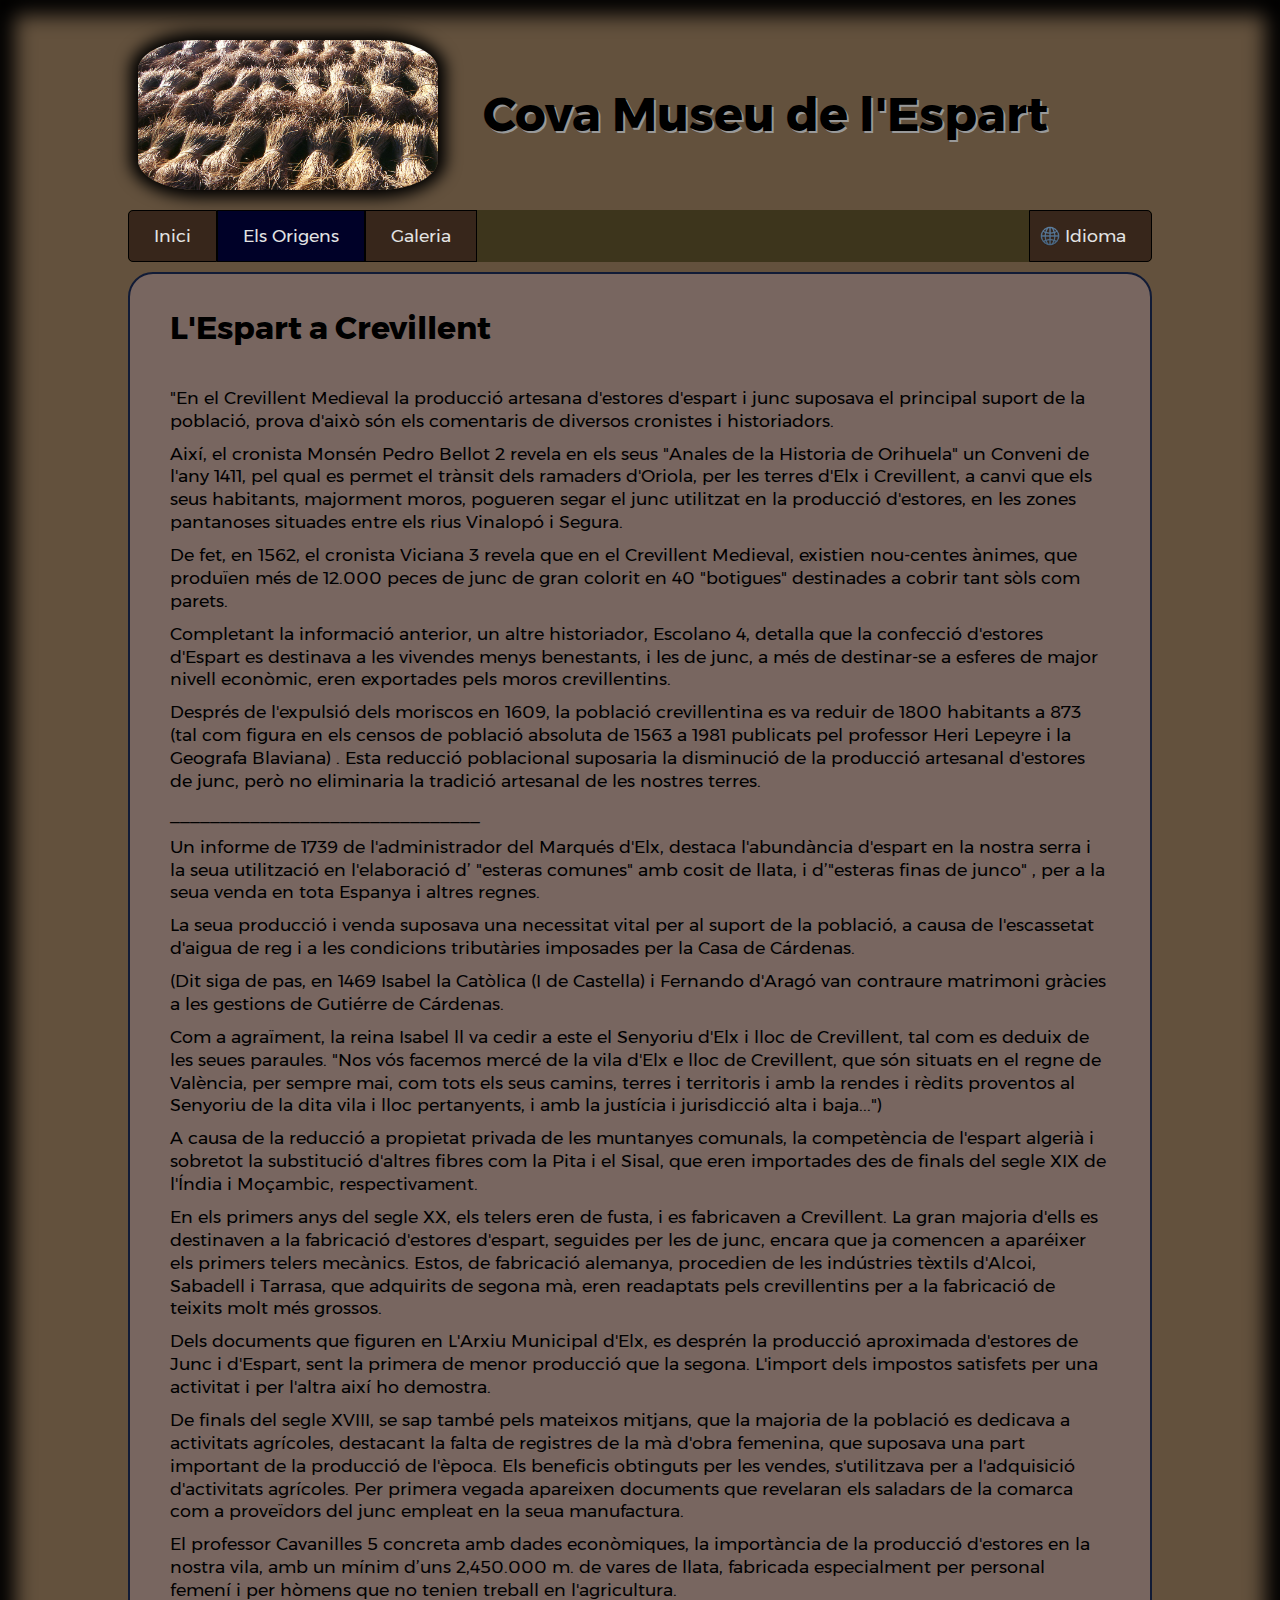
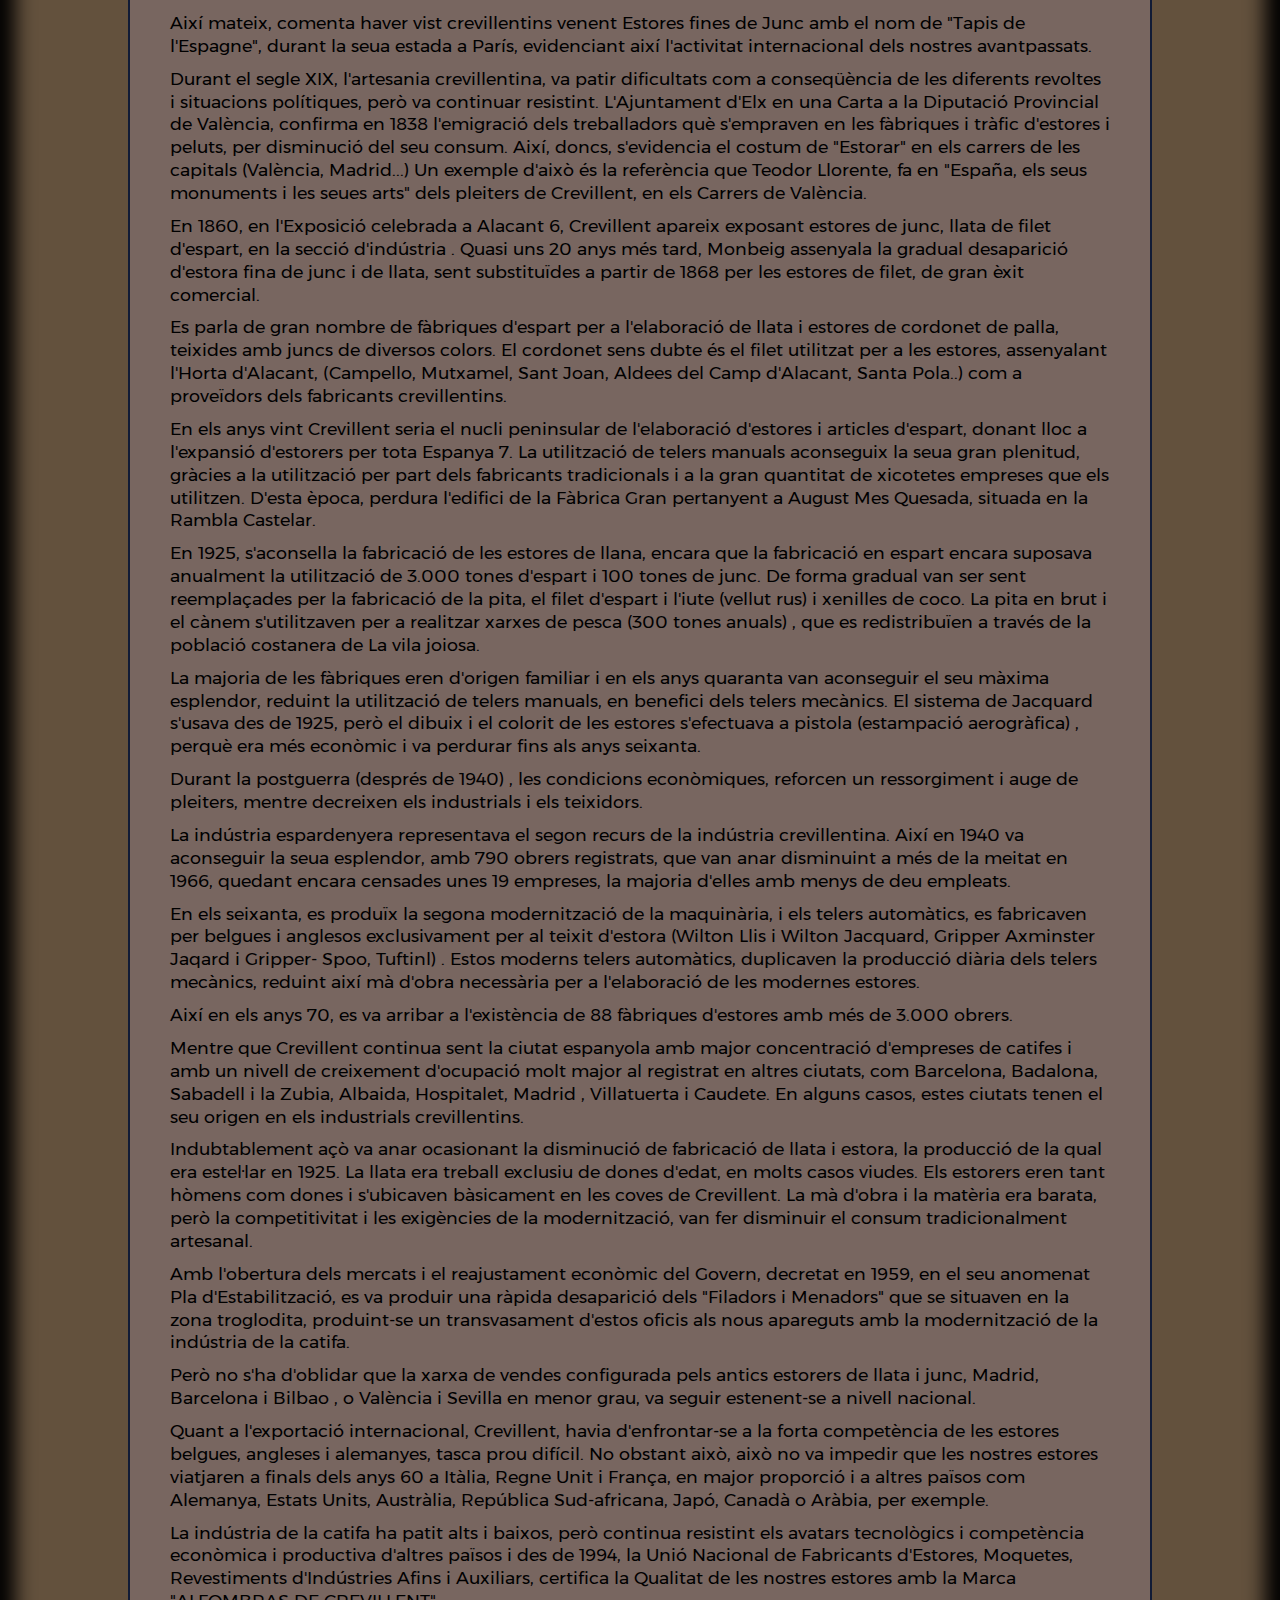
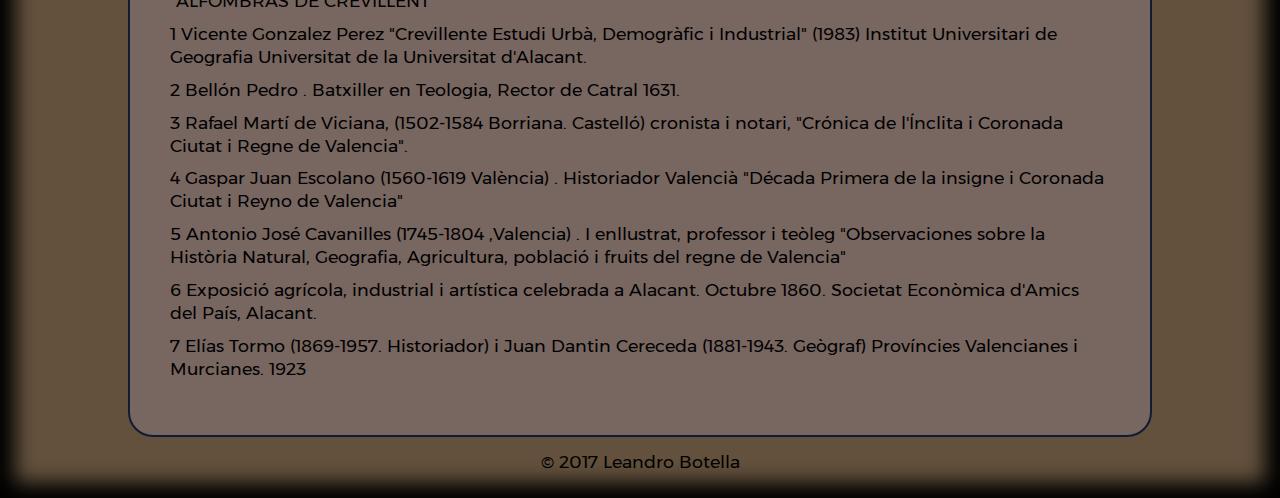
<file: esparto.html>
<!DOCTYPE html>
<html>
<head>
    <meta charset="UTF-8">
    <meta name="viewport" content="width=device-width, initial-scale=1">
    <title>L'Espart a Crevillent | Cova Museu de l'Espart</title>
    <link rel="stylesheet" href="css/normalize.css">
    <link href="css/font.css" rel="stylesheet">
    <link rel="stylesheet" href="css/main.css">
    <link rel="icon" type="image/png" href="favicon-32x32.png" sizes="32x32">
    <script src="js/core.js"></script>
    <noscript>
        <link rel="stylesheet" href="css/fallback.css">
    </noscript>
</head>
<body>
<header class="main-header unselectable">
    <img class="logo untargetable" src="img/logo.jpg" alt="Logo">
    <h1 class="logo-text" lang="ca">Cova Museu de l'Espart</h1>
    <h1 class="logo-text" lang="es">Cueva Museo del Esparto</h1>
</header>
<nav class="main-nav unselectable">
    <ul class="nav-list">
        <li>
            <a lang="ca" href="home.html">Inici</a>
            <a lang="es" href="home.html">Inicio</a>
        </li>
        <li class="sublist-origins">
            <a class="nav-selected" lang="ca">Els Origens</a>
            <a class="nav-selected" lang="es">Los Orígenes</a>
            <ul>
                <li>
                    <a lang="ca" href="biography.html">Biografia d'Antonio i Matilde</a>
                    <a lang="es" href="biography.html">Biografia de Antonio y Matilde</a>
                </li>
                <li>
                    <a class="nav-selected" lang="ca" href="esparto.html">L'Espart a Crevillent</a>
                    <a class="nav-selected" lang="es" href="esparto.html">El Esparto en Crevillent</a>
                </li>
                <li>
                    <a lang="ca" href="caves.html">Les Coves</a>
                    <a lang="es" href="caves.html">Las Cuevas</a>
                </li>
                <li>
                    <a lang="ca" href="esparto_crevillent.html">L'Espart de Crevillent a la Premsa</a>
                    <a lang="es" href="esparto_crevillent.html">El Esparto de Crevillent en la Pensa</a>
                </li>
            </ul>
        </li>
        <li class="sublist-gallery">
            <a lang="ca">Galeria</a>
            <a lang="es">Galería</a>
            <ul>
                <li>
                    <a lang="ca" href="gallery_audio.html">Àudio</a>
                    <a lang="es" href="gallery_audio.html">Audio</a>
                </li>
                <li>
                    <a lang="ca" href="gallery_photos.html">Fotos</a>
                    <a lang="es" href="gallery_photos.html">Fotos</a>
                </li>
                <li>
                    <a lang="ca" href="gallery_videos.html">Vídeos</a>
                    <a lang="es" href="gallery_videos.html">Videos</a>
                </li>
            </ul>
        </li>
        <li class="sublist-language">
            <a lang="ca">Idioma</a>
            <a lang="es">Idioma</a>
            <ul>
                <li class="lang-es">
                    <a lang="ca">Castellà</a>
                    <a class="nav-selected" lang="es">Castellano</a>
                </li>
                <li class="lang-val">
                    <a class="nav-selected" lang="ca">Valencià</a>
                    <a lang="es">Valenciano</a>
                </li>
            </ul>
        </li>
    </ul>
</nav>
<main class="main-content">
    <p lang="ca" class="title">L'Espart a Crevillent</p>
    <p lang="es" class="title">El Esparto en Crevillente</p>
    <section lang="ca">
        <p>
            "En el Crevillent Medieval la producció artesana d'estores d'espart i junc suposava el principal suport de la població, prova d'això són els comentaris de diversos cronistes i historiadors.
        </p>
        <p>
            Així, el cronista Monsén Pedro Bellot 2 revela en els seus "Anales de la Historia de Orihuela" un Conveni de l'any 1411, pel qual es permet el trànsit dels ramaders d'Oriola, per les terres d'Elx i Crevillent, a canvi que els seus habitants, majorment moros, pogueren segar el junc utilitzat en la producció d'estores, en les zones pantanoses situades entre els rius Vinalopó i Segura.
        </p>
        <p>
            De fet, en 1562, el cronista Viciana 3 revela que en el Crevillent Medieval, existien nou-centes ànimes, que produïen més de 12.000 peces de junc de gran colorit en 40 "botigues" destinades a cobrir tant sòls com parets.
        </p>
        <p>
            Completant la informació anterior, un altre historiador, Escolano 4, detalla que la confecció d'estores d'Espart es destinava a les vivendes menys benestants, i les de junc, a més de destinar-se a esferes de major nivell econòmic, eren exportades pels moros crevillentins.
        </p>
        <p>
            Després de l'expulsió dels moriscos en 1609, la població crevillentina es va reduir de 1800 habitants a 873 (tal com figura en els censos de població absoluta de 1563 a 1981 publicats pel professor Heri Lepeyre i la Geografa Blaviana) . Esta reducció poblacional suposaria la disminució de la producció artesanal d'estores de junc, però no eliminaria la tradició artesanal de les nostres terres.
        </p>
        <p>
            _______________________________
        </p>
        <p>
            Un informe de 1739 de l'administrador del Marqués d'Elx, destaca l'abundància d'espart en la nostra serra i la seua utilització en l'elaboració d’ "esteras comunes" amb cosit de llata, i d’"esteras finas de junco" , per a la seua venda en tota Espanya i altres regnes.
        </p>
        <p>
            La seua producció i venda suposava una necessitat vital per al suport de la població, a causa de l'escassetat d'aigua de reg i a les condicions tributàries imposades per la Casa de Cárdenas.
        </p>
        <p>
            (Dit siga de pas, en 1469 Isabel la Catòlica (I de Castella) i Fernando d'Aragó van contraure matrimoni gràcies a les gestions de Gutiérre de Cárdenas.
        </p>
        <p>
            Com a agraïment, la reina Isabel ll va cedir a este el Senyoriu d'Elx i lloc de Crevillent, tal com es deduix de les seues paraules. "Nos vós facemos mercé de la vila d'Elx e lloc de Crevillent, que són situats en el regne de València, per sempre mai, com tots els seus camins, terres i territoris i amb la rendes i rèdits proventos al Senyoriu de la dita vila i lloc pertanyents, i amb la justícia i jurisdicció alta i baja...")
        </p>
        <p>
            A causa de la reducció a propietat privada de les muntanyes comunals, la competència de l'espart algerià i sobretot la substitució d'altres fibres com la Pita i el Sisal, que eren importades des de finals del segle XIX de l'Índia i Moçambic, respectivament.
        </p>
        <p>
            En els primers anys del segle XX, els telers eren de fusta, i es fabricaven a Crevillent. La gran majoria d'ells es destinaven a la fabricació d'estores d'espart, seguides per les de junc, encara que ja comencen a aparéixer els primers telers mecànics. Estos, de fabricació alemanya, procedien de les indústries tèxtils d'Alcoi, Sabadell i Tarrasa, que adquirits de segona mà, eren readaptats pels crevillentins per a la fabricació de teixits molt més grossos.
        </p>
        <p>
            Dels documents que figuren en L'Arxiu Municipal d'Elx, es desprén la producció aproximada d'estores de Junc i d'Espart, sent la primera de menor producció que la segona. L'import dels impostos satisfets per una activitat i per l'altra així ho demostra.
        </p>
        <p>
            De finals del segle XVIII, se sap també pels mateixos mitjans, que la majoria de la població es dedicava a activitats agrícoles, destacant la falta de registres de la mà d'obra femenina, que suposava una part important de la producció de l'època. Els beneficis obtinguts per les vendes, s'utilitzava per a l'adquisició d'activitats agrícoles. Per primera vegada apareixen documents que revelaran els saladars de la comarca com a proveïdors del junc empleat en la seua manufactura.
        </p>
        <p>
            El professor Cavanilles 5 concreta amb dades econòmiques, la importància de la producció d'estores en la nostra vila, amb un mínim d’uns 2,450.000 m. de vares de llata, fabricada especialment per personal femení i per hòmens que no tenien treball en l'agricultura.
        </p>
        <p>
            Així mateix, comenta haver vist crevillentins venent Estores fines de Junc amb el nom de "Tapis de l'Espagne", durant la seua estada a París, evidenciant així l'activitat internacional dels nostres avantpassats.
        </p>
        <p>
            Durant el segle XIX, l'artesania crevillentina, va patir dificultats com a conseqüència de les diferents revoltes i situacions polítiques, però va continuar resistint. L'Ajuntament d'Elx en una Carta a la Diputació Provincial de València, confirma en 1838 l'emigració dels treballadors què s'empraven en les fàbriques i tràfic d'estores i peluts, per disminució del seu consum. Així, doncs, s'evidencia el costum de "Estorar" en els carrers de les capitals (València, Madrid...) Un exemple d'això és la referència que Teodor Llorente, fa en "España, els seus monuments i les seues arts" dels pleiters de Crevillent, en els Carrers de València.
        </p>
        <p>
            En 1860, en l'Exposició celebrada a Alacant 6, Crevillent apareix exposant estores de junc, llata de filet d'espart, en la secció d'indústria . Quasi uns 20 anys més tard, Monbeig assenyala la gradual desaparició d'estora fina de junc i de llata, sent substituïdes a partir de 1868 per les estores de filet, de gran èxit comercial.
        </p>
        <p>
            Es parla de gran nombre de fàbriques d'espart per a l'elaboració de llata i estores de cordonet de palla, teixides amb juncs de diversos colors. El cordonet sens dubte és el filet utilitzat per a les estores, assenyalant l'Horta d'Alacant, (Campello, Mutxamel, Sant Joan, Aldees del Camp d'Alacant, Santa Pola..) com a proveïdors dels fabricants crevillentins.
        </p>
        <p>
            En els anys vint Crevillent seria el nucli peninsular de l'elaboració d'estores i articles d'espart, donant lloc a l'expansió d'estorers per tota Espanya 7. La utilització de telers manuals aconseguix la seua gran plenitud, gràcies a la utilització per part dels fabricants tradicionals i a la gran quantitat de xicotetes empreses que els utilitzen. D'esta època, perdura l'edifici de la Fàbrica Gran pertanyent a August Mes Quesada, situada en la Rambla Castelar.
        </p>
        <p>
            En 1925, s'aconsella la fabricació de les estores de llana, encara que la fabricació en espart encara suposava anualment la utilització de 3.000 tones d'espart i 100 tones de junc. De forma gradual van ser sent reemplaçades per la fabricació de la pita, el filet d'espart i l'iute (vellut rus) i xenilles de coco. La pita en brut i el cànem s'utilitzaven per a realitzar xarxes de pesca (300 tones anuals) , que es redistribuïen a través de la població costanera  de La vila joiosa.
        </p>
        <p>
            La majoria de les fàbriques eren d'origen familiar i en els anys quaranta van aconseguir el seu màxima esplendor, reduint la utilització de telers manuals, en benefici dels telers mecànics. El sistema de Jacquard s'usava des de 1925, però el dibuix i el colorit de les estores s'efectuava a pistola (estampació aerogràfica) , perquè era més econòmic i va perdurar fins als anys seixanta.
        </p>
        <p>
            Durant la postguerra (després de 1940) , les condicions econòmiques, reforcen un ressorgiment i auge de pleiters, mentre decreixen els industrials i els teixidors.
        </p>
        <p>
            La indústria espardenyera representava el segon recurs de la indústria crevillentina. Així en 1940 va aconseguir la seua esplendor, amb 790 obrers registrats, que van anar disminuint a més de la meitat en 1966, quedant encara censades unes 19 empreses, la majoria d'elles amb menys de deu empleats.
        </p>
        <p>
            En els seixanta, es produïx la segona modernització de la maquinària, i els telers automàtics, es fabricaven per belgues i anglesos exclusivament per al teixit d'estora (Wilton Llis i Wilton Jacquard, Gripper Axminster Jaqard i Gripper- Spoo, Tuftinl) . Estos moderns telers automàtics, duplicaven la producció diària dels telers mecànics, reduint així mà d'obra necessària per a l'elaboració de les modernes estores.
        </p>
        <p>
            Així en els anys 70, es va arribar a l'existència de 88 fàbriques d'estores amb més de 3.000 obrers.
        </p>
        <p>
            Mentre que Crevillent continua sent la ciutat espanyola amb major concentració d'empreses de catifes i amb un nivell de creixement d'ocupació molt major al registrat en altres ciutats, com Barcelona, Badalona, Sabadell i la Zubia, Albaida, Hospitalet, Madrid , Villatuerta i Caudete. En alguns casos, estes ciutats tenen el seu origen en els industrials crevillentins.
        </p>
        <p>
            Indubtablement açò va anar ocasionant la disminució de fabricació de llata i estora, la producció de la qual era estel·lar en 1925. La llata era treball exclusiu de dones d'edat, en molts casos viudes. Els estorers eren tant hòmens com dones i s'ubicaven bàsicament en les coves de Crevillent. La mà d'obra i la matèria era barata, però la competitivitat i les exigències de la modernització, van fer disminuir el consum tradicionalment artesanal.
        </p>
        <p>
            Amb l'obertura dels mercats i el reajustament econòmic del Govern, decretat en 1959, en el seu anomenat Pla d'Estabilització, es va produir una ràpida desaparició dels "Filadors i Menadors" que se situaven en la zona troglodita, produint-se un transvasament d'estos oficis als nous apareguts amb la modernització de la indústria de la catifa.
        </p>
        <p>
            Però no s'ha d'oblidar que la xarxa de vendes configurada pels antics estorers de llata i junc, Madrid, Barcelona i Bilbao , o València i Sevilla en menor grau, va seguir estenent-se a nivell nacional.
        </p>
        <p>
            Quant a l'exportació internacional, Crevillent, havia d'enfrontar-se a la forta competència de les estores belgues, angleses i alemanyes, tasca prou difícil. No obstant això, això no va impedir que les nostres estores viatjaren a finals dels anys 60 a Itàlia, Regne Unit i França, en major proporció i a altres països com Alemanya, Estats Units, Austràlia, República Sud-africana, Japó, Canadà o Aràbia, per exemple.
        </p>
        <p>
            La indústria de la catifa ha patit alts i baixos, però continua resistint els avatars tecnològics i competència econòmica i productiva d'altres països i des de 1994, la Unió Nacional de Fabricants d'Estores, Moquetes, Revestiments d'Indústries Afins i Auxiliars, certifica la Qualitat de les nostres estores amb la Marca "ALFOMBRAS DE CREVILLENT"
        </p>
        <p>
            1 Vicente Gonzalez Perez "Crevillente Estudi Urbà, Demogràfic i Industrial" (1983) Institut Universitari de Geografia Universitat de la Universitat d'Alacant.
        </p>
        <p>
            2 Bellón Pedro . Batxiller en Teologia, Rector de Catral 1631.
        </p>
        <p>
            3 Rafael Martí de Viciana, (1502-1584 Borriana. Castelló) cronista i notari, "Crónica de l'Ínclita i Coronada Ciutat i Regne de Valencia".
        </p>
        <p>
            4 Gaspar Juan Escolano (1560-1619 València) . Historiador Valencià "Década Primera de la insigne i Coronada Ciutat i Reyno de Valencia"
        </p>
        <p>
            5 Antonio José Cavanilles (1745-1804 ,Valencia) . I enllustrat, professor i teòleg "Observaciones sobre la Història Natural, Geografia, Agricultura, població i fruits del regne de Valencia"
        </p>
        <p>
            6 Exposició agrícola, industrial i artística celebrada a Alacant. Octubre 1860. Societat Econòmica d'Amics del País, Alacant.
        </p>
        <p>
            7 Elías Tormo (1869-1957. Historiador) i Juan Dantin Cereceda (1881-1943. Geògraf) Províncies Valencianes i Murcianes. 1923
        </p>

    </section>
    <section lang="es">
        <p>
            En el Crevillente Medieval la producción artesana de estoras de esparto y junco suponía el principal sustento de la población, prueba de ello son los comentarios de varios cronistas e historiadores 1.
        </p>
        <p>
            Así, el cronista Monsén Pedro Bellot 2 revela en sus “Anales de la Historia de Orihuela” un Convenio del año 1411, por el que se permite el tránsito de los ganaderos de Orihuela, por las tierras de Elche y Crevillente, a cambio de que sus habitantes, mayormente moros, pudieran segar el junco utilizado en la producción de estoras, en las zonas pantanosas situadas entre los ríos Vinalopó y Segura.
        </p>
        <p>
            De hecho, en 1562, el cronista Viciana 3 revela  que en el Crevillente Medieval, existían novecientas almas, que producían más de 12.000 piezas de junco de gran colorido en 40 “botigues” destinadas a cubrir tanto suelos como paredes.
        </p>
        <p>
            Completando la información anterior, otro historiador, Escolano 4, detalla que la confección de esteras de Esparto se destinaba a las viviendas menos pudientes, y las de junco, además de destinarse a esferas de mayor nivel económico, eran exportadas por los moros crevillentinos.
        </p>
        <p>
            Tras la expulsión de los moriscos en 1609, la población crevillentina se redujo  de 1800 habitantes a 873 (tal y como figura en los censos de población absoluta de 1563 a 1981 publicados por el profesor Heri Lepeyre y la Geografa Blaviana ).
        </p>
        <p>
            Esta reducción poblacional supondría la disminución de la producción artesanal de esteras de junco, pero no eliminaría la tradición artesanal de nuestras tierras.
        </p>
        <p>
            _______________________________
        </p>
        <p>
            Un informe de 1739  del administrador del Marqués de Elche,  destaca la abundancia de esparto en nuestra sierra y su utilización en la elaboración de “esteras comunes” con cosido de pleita, y de “esteras finas de junco” , para su venta en toda España y otros reinos.
        </p>
        <p>
            Su producción y venta suponía una necesidad vital para el sustento de la población como alternativa a la maltrecha agricultura, que subsistía con dificultades, debido a la escasez de agua de riego y a las condiciones tributarias impuestas por la Casa de Cárdenas.
        </p>
        <p>
            (Dicho sea de paso, en 1469 Isabel la Católica (I de Castilla) y Fernando de Aragón contrajeron matrimonio gracias a las gestiones de Gutiérre de Cárdenas.
        </p>
        <p>
            Como agradecimiento, la reina Isabel le cedió a éste el Señorío de Elche y lugar de Crevillente, tal y como se deducen de sus palabras. “Nos vos facemos merced de la villa de Elche e lugar de Crevillent, que son situados en el reino de Valencia, para siempre jamás, como todos sus caminos, tierras y territorios y con la rentas y réditos proventos al Señorío de dicha villa y lugar pertenecientes, y con la justicia y jurisdicción alta y baja…”)
        </p>
        <p>
            De los documentos que figuran en El Archivo Municipal de Elche, se desprende la producción aproximada de esteras de Junco y de Esparto, siendo la primera de menor producción que la segunda.  El importe de los impuestos satisfechos por una actividad y por la otra así lo demuestra.
        </p>
        <p>
            De finales del siglo XVIII, se sabe también por los mismos medios, que la mayoría de la población se dedicaba a actividades agrícolas, destacando la falta de registros de la mano de obra femenina, que suponía una parte importante de la producción de la época.  Los beneficios obtenidos por las ventas, se utilizaba para la adquisición de actividades agrícolas.  Por primera vez aparecen documentos que revelarán los saladares de la comarca como proveedores del junco empleado en su manufactura.
        </p>
        <p>
            El profesor Cavanilles 5  concreta con datos económicos, la importancia de la producción de estoras en nuestra villa, con un  mínimo unos 2,450.000 m. de varas de pleita, fabricada especialmente por personal femenino y por hombres que carecían de trabajo en la agricultura.
        </p>
        <p>
            Así mismo, comenta haber visto crevillentinos vendiendo Esteras finas de Junco con el nombre de “Tapis de l’Espagne”,  durante su estancia en París, evidenciando así la actividad  internacional  de nuestros antepasados.
        </p>
        <p>
            Durante el siglo XIX, la artesanía crevillentina, sufrió dificultades como consecuencia de las diferentes revueltas y situaciones políticas, pero siguió resistiendo. El Ayuntamiento de Elche en una Carta a la Diputación Provincial de Valencia, confirma en 1838 la emigración de los trabajadores que se empleaban en las fábricas y tráfico de esteras y felpudos como consecuencia de la disminución de su consumo. Así pues, se evidencia la costumbre de “Estorar” en las calles de las capitales (Valencia, Madrid…) Un ejemplo de ello es la referencia que Teodoro Llorente, hace en “España, sus monumentos y sus artes” de los pleiteros de Crevillente, en las Calles de Valencia.
        </p>
        <p>
            En 1860, en la Exposición celebrada en Alicante 6, Crevillente aparece exponiendo esteras de junco, pleita  de filet de esparto, en la sección de industria . Casi unos 20 años más tarde, Monbeig señala la paulatina desaparición de estera fina de junco y de pleita, siendo sustituidas a partir de 1868 por las esteras de filet, de gran éxito comercial.
        </p>
        <p>
            Se habla de gran número de fábricas de esparto para la elaboración de pleita y alfombras de cordoncillo  de paja, tejidas con juncos de varios colores. El cordoncillo sin duda es el filet utilizado para las esteras, señalando  la Huerta de Alicante, (Campello, Muchaiel, San Juan, Aldeas del Campo de Alicante, Santa Pola..) como proveedores de los fabricantes crevillentinos.
        </p>
        <p>
            A causa de la reducción a propiedad privada de los montes comunales, la competencia del esparto argelino y sobre todo la sustitución de otras fibras como la Pita y el  Sisal, que eran  importadas desde finales del siglo XIX de la India y Mozambique, respectivamente.
        </p>
        <p>
            En los primeros años del siglo XX, los telares eran de madera, y se fabricaban en Crevillent. La gran mayoría de ellos se destinaban a la fabricación de esteras de esparto, seguidas por las de junco, aunque ya empiezan a aparecer los primeros telares mecánicos. Estos, de fabricación alemana, procedían de las industrias textiles de Alcoy, Sabadell y Tarrasa, que adquiridos de segunda mano, eran readaptados por los crevillentinos para la fabricación de tejidos mucho más gruesos.
        </p>
        <p>
            En los años veinte Crevillent sería el núcleo peninsular de la elaboración de esteras y artículos de esparto, dando lugar a la expansión de estereros por toda España (7) La utilización de telares manuales  alcanza su gran plenitud, gracias a la utilización por parte de los fabricantes tradicionales y a la gran cantidad de pequeñas empresas que los utilizan. De esta época, perdura el edificio de la Fábrica Gran perteneciente a Augusto Mas Quesada, situada en la Rambla Castelar.
        </p>
        <p>
            En 1925, se aconseja la fabricación de las alfombras de lana, aunque la fabricación en esparto todavía suponía anualmente la utilización de 3.000 toneladas de esparto y 100 toneladas de junco.  De forma paulatina fueron siendo reemplazadas por la fabricación de la pita, el filet de esparto y el yute (terciopelo ruso) y felpillas de coco.  La pita en rama y el cáñamo se utilizaban para realizar redes de pesca (300 toneladas anuales), que se redistribuían a través de la población costera de Villajoyosa.
        </p>
        <p>
            La mayoría de las fábricas eran de origen familiar y en los años cuarenta alcanzaron su máximo esplendor, reduciendo la utilización de telares manuales, en beneficio de los telares mecánicos. El sistema de Jacquard se usaba desde 1925, pero el dibujo y el colorido de las alfombras se efectuaba a pistola (estampación aerográfica), pues era más económico y perduró hasta los años sesenta.
        </p>
        <p>
            Durante la postguerra (después de 1940), las condiciones económicas, refuerzan un resurgimiento y auge de pleiteros, mientras decrecen los industriales y los tejedores.
        </p>
        <p>
            La industria alpargatera representaba el segundo recurso de la industria crevillentina. Así en 1940 alcanzó su esplendor, con 790 obreros registrados, que fueron disminuyendo a más de la mitad en 1966, quedando todavía censadas unas 19 empresas, la mayoría de ellas con menos de diez empleados.
        </p>
        <p>
            En los sesenta, se produce la segunda modernización de la maquinaria, y los telares automáticos, se fabricaban por belgas e ingleses exclusivamente para el tejido de alfombra ( Wilton Liso y Wilton Jacquard, Gripper Axminster Jaqard y Gripper- Spoo, Tuftinl) . Estos modernos telares automáticos, duplicaban la producción diaria de los telares mecánicos, reduciendo así mano de obra necesaria para la elaboración de las modernas alfombras.
        </p>
        <p>
            Así en los años 70, se llegó a la existencia de 88 fábricas de alfombras con más de 3.000 obreros.
        </p>
        <p>
            Mientras que  Crevillent sigue siendo la ciudad española con mayor concentración de empresas alfombreras y con un nivel de crecimiento de empleo mucho mayor al registrado en otras ciudades, como Barcelona, Badalona, Sabadell y la Zubia, Albaida, Hospitalet, Madrid , Villatuerta y Caudete. En algunos casos, estas ciudades tienen su origen en los industriales crevillentinos.
        </p>
        <p>
            Indudablemente esto fue acarreando la disminución de fabricación de pleita y estera, cuya producción era estelar en 1925. La pleita era trabajo exclusivo de mujeres de edad, en muchos casos viudas. Los estereros eran tanto hombres como mujeres y se ubicaban básicamente en las cuevas de Crevillent. La mano de obra y la materia era barata, pero la competitividad y las exigencias de la modernización, hicieron disminuir el consumo tradicionalmente artesanal.
        </p>
        <p>
            Con la apertura de los mercados y el reajuste económico del Gobierno, decretado  en 1959, en su  llamado Plan de Estabilización, se produjo una rápida desaparición de los “Hiladors i Menadors” que se situaban en la zona troglodita, produciéndose un trasvase de estos oficios a los nuevos aparecidos con la modernización de la industria alfombrera.
        </p>
        <p>
            Pero no se debe olvidar que la red de ventas configurada por los antiguos estereros de pleita y junco, Madrid, Barcelona y Bilbao , o Valencia y Sevilla en menor medida, siguió extendiéndose a nivel nacional.
        </p>
        <p>
            En cuanto a la exportación internacional, Crevillent, tenía que enfrentarse a la fuerte competencia de las alfombras belgas, inglesas y alemanas, tarea bastante difícil. Sin embargo, eso no impidió que nuestras alfombras viajaran a finales de los años 60 a Italia, Reino Unido y Francia,  en mayor proporción y a otros países como Alemania, Estados Unidos, Australia, República Sudafricana, Japón, Canadá o Arabia, por ejemplo.
        </p>
        <p>
            La industria Alfombrera ha sufrido altibajos, pero sigue resistiendo los avatares tecnológicos y competencia económica y productiva de otros países y desde 1994, la Unión Nacional de Fabricantes de Alfombras, Moquetas, Revestimientos de Industrias Afines y Auxiliares, certifica la Calidad de nuestras alfombras con la Marca “ALFOMBRAS DE CREVILLENT”.
        </p>
        <p>
            1 Vicente Gonzalez Perez “Crevillente Estudio Urbano, Demográfico e Industrial” (1983) Instituto Universitario de Geografía Universidad de la Universidad de Alicante.
        </p>
        <p>
            2 Bellón Pedro . Bachiller en Teología, Rector de Catral 1631.
        </p>
        <p>
            3 Rafael Martí de Viciana, (1502-1584 Burriana. Castellón) cronista y notario, “Crónica de la Ínclita y Coronada Ciudad y Reino de Valencia”.
        </p>
        <p>
            4 Gaspar Juan Escolano (1560-1619 Valencia). Historiador Valenciano  “Década Primera de la insigne y Coronada Ciudad y Reyno de Valencia”
        </p>
        <p>
            5 Antonio José Cavanilles (1745-1804 ,Valencia). I lustrado, profesor y teólogo   “Observaciones sobre la Historia Natural, Geografía, Agricultura, población y frutos del reino de Valencia”
        </p>
        <p>
            6 Exposición agrícola, industrial y artística celebrada en Alicante. Octubre 1860. Sociedad Económica de Amigos del País, Alicante.
        </p>
        <p>
            7 Elías Tormo (1869-1957. Historiador) y Juan Dantin Cereceda(1881-1943. Geógrafo) Provincias Valencianas y Murcianas. 1923.
        </p>
    </section>
    <button class="button scrollTop" lang="ca">Anar Dalt</button>
    <button class="button scrollTop" lang="es">Ir Arriba</button>
</main>
<footer class="main-footer unselectable">
    <span class="footer-text">
        &copy; 2017 Leandro Botella
    </span>
</footer>
</body>
</html>
</file>
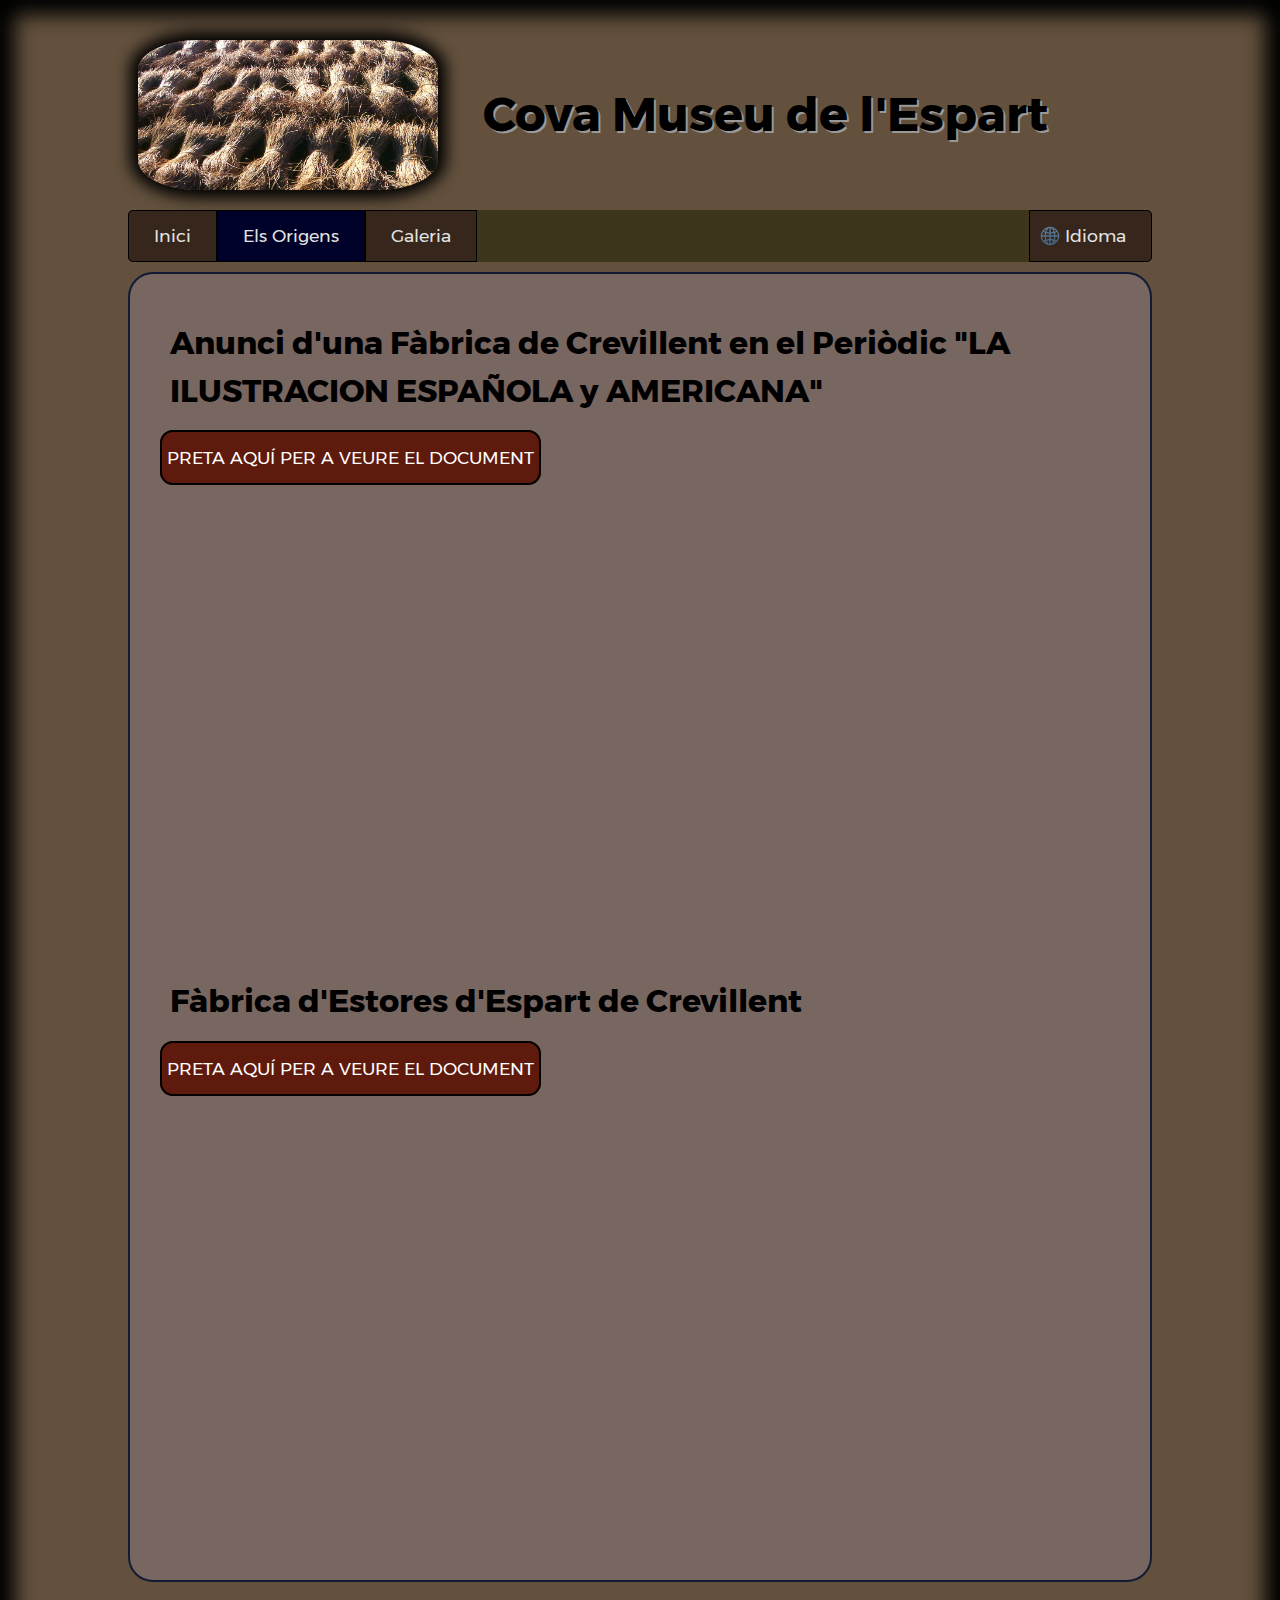
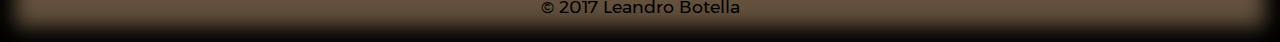
<file: esparto_crevillent.html>
<!DOCTYPE html>
<html>
<head>
    <meta charset="UTF-8">
    <meta name="viewport" content="width=device-width, initial-scale=1">
    <title>L'Espart de Crevillent en la Premsa | Cova Museu de l'Espart</title>
    <link rel="stylesheet" href="css/normalize.css">
    <link href="css/font.css" rel="stylesheet">
    <link rel="stylesheet" href="css/main.css">
    <link rel="icon" type="image/png" href="favicon-32x32.png" sizes="32x32">
    <script src="js/core.js"></script>
    <noscript>
        <link rel="stylesheet" href="css/fallback.css">
    </noscript>
</head>
<body>
<header class="main-header unselectable">
    <img class="logo untargetable" src="img/logo.jpg" alt="Logo">
    <h1 class="logo-text" lang="ca">Cova Museu de l'Espart</h1>
    <h1 class="logo-text" lang="es">Cueva Museo del Esparto</h1>
</header>
<nav class="main-nav unselectable">
    <ul class="nav-list">
        <li>
            <a lang="ca" href="home.html">Inici</a>
            <a lang="es" href="home.html">Inicio</a>
        </li>
        <li class="sublist-origins">
            <a class="nav-selected" lang="ca">Els Origens</a>
            <a class="nav-selected" lang="es">Los Orígenes</a>
            <ul>
                <li>
                    <a lang="ca" href="biography.html">Biografia d'Antonio i Matilde</a>
                    <a lang="es" href="biography.html">Biografia de Antonio y Matilde</a>
                </li>
                <li>
                    <a lang="ca" href="esparto.html">L'Espart a Crevillent</a>
                    <a lang="es" href="esparto.html">El Esparto en Crevillent</a>
                </li>
                <li>
                    <a lang="ca" href="caves.html">Les Coves</a>
                    <a lang="es" href="caves.html">Las Cuevas</a>
                </li>
                <li>
                    <a class="nav-selected" lang="ca" href="esparto_crevillent.html">L'Espart de Crevillent a la Premsa</a>
                    <a class="nav-selected" lang="es" href="esparto_crevillent.html">El Esparto de Crevillent en la Pensa</a>
                </li>
            </ul>
        </li>
        <li class="sublist-gallery">
            <a lang="ca">Galeria</a>
            <a lang="es">Galería</a>
            <ul>
                <li>
                    <a lang="ca" href="gallery_audio.html">Àudio</a>
                    <a lang="es" href="gallery_audio.html">Audio</a>
                </li>
                <li>
                    <a lang="ca" href="gallery_photos.html">Fotos</a>
                    <a lang="es" href="gallery_photos.html">Fotos</a>
                </li>
                <li>
                    <a lang="ca" href="gallery_videos.html">Vídeos</a>
                    <a lang="es" href="gallery_videos.html">Videos</a>
                </li>
            </ul>
        </li>
        <li class="sublist-language">
            <a lang="ca">Idioma</a>
            <a lang="es">Idioma</a>
            <ul>
                <li class="lang-es">
                    <a lang="ca">Castellà</a>
                    <a class="nav-selected" lang="es">Castellano</a>
                </li>
                <li class="lang-val">
                    <a class="nav-selected" lang="ca">Valencià</a>
                    <a lang="es">Valenciano</a>
                </li>
            </ul>
        </li>
    </ul>
</nav>
<main class="main-content">
    <section class="pdfs">
        <p lang="ca" class="title">Anunci d'una Fàbrica de Crevillent en el Periòdic "LA ILUSTRACION ESPAÑOLA y AMERICANA"</p>
        <p lang="es" class="title">Anuncio de una Fábrica de Crevillent en el Periódico "LA ILUSTRACION ESPAÑOLA y AMERICANA"</p>
        <a lang="ca" class="button" href="doc/1877 Anuncio Fabr Crevillent LA_ILUSTRACION_ESPAÑOLAyAMERICANA 8oct p132 (2).pdf" target="_blank">
            PRETA AQUÍ PER A VEURE EL DOCUMENT
        </a>
        <a lang="es" class="button" href="doc/1877 Anuncio Fabr Crevillent LA_ILUSTRACION_ESPAÑOLAyAMERICANA 8oct p132 (2).pdf" target="_blank">
            PULSA AQUÍ PARA VER EL DOCUMENTO
        </a>
        <object data="doc/1877 Anuncio Fabr Crevillent LA_ILUSTRACION_ESPAÑOLAyAMERICANA 8oct p132 (2).pdf" type="application/pdf">
            <br>
            <a lang="ca" class="button" href="doc/1877 Anuncio Fabr Crevillent LA_ILUSTRACION_ESPAÑOLAyAMERICANA 8oct p132 (2).pdf" target="_blank">
                PRETA AQUÍ PER A VEURE EL DOCUMENT
            </a>
            <a lang="es" class="button" href="doc/1877 Anuncio Fabr Crevillent LA_ILUSTRACION_ESPAÑOLAyAMERICANA 8oct p132 (2).pdf" target="_blank">
                PULSA AQUÍ PARA VER EL DOCUMENTO
            </a>
        </object>
    </section>
    <br>
    <section class="pdfs">
        <p lang="ca" class="title">Fàbrica d'Estores d'Espart de Crevillent</p>
        <p lang="es" class="title">Fábrica de Esteras de Esparto de Crevillent</p>
        <a lang="ca" class="button" href="doc/1904 fabr_esteras_esparto_Crevillente_HeraldodelaIndustria.pdf" target="_blank">
            PRETA AQUÍ PER A VEURE EL DOCUMENT
        </a>
        <a lang="es" class="button" href="doc/1904 fabr_esteras_esparto_Crevillente_HeraldodelaIndustria.pdf" target="_blank">
            PULSA AQUÍ PARA VER EL DOCUMENTO
        </a>
        <object data="doc/1904 fabr_esteras_esparto_Crevillente_HeraldodelaIndustria.pdf" type="application/pdf">
            <br>
            <a lang="ca" class="button" href="doc/1904 fabr_esteras_esparto_Crevillente_HeraldodelaIndustria.pdf" target="_blank">
                PRETA AQUÍ PER A VEURE EL DOCUMENT
            </a>
            <a lang="es" class="button" href="doc/1904 fabr_esteras_esparto_Crevillente_HeraldodelaIndustria.pdf" target="_blank">
                PULSA AQUÍ PARA VER EL DOCUMENTO
            </a>
        </object>
    </section>
    <button class="button scrollTop" lang="ca">Anar Dalt</button>
    <button class="button scrollTop" lang="es">Ir Arriba</button>
</main>
<footer class="main-footer unselectable">
    <span class="footer-text">
        &copy; 2017 Leandro Botella
    </span>
</footer>
</body>
</html>
</file>
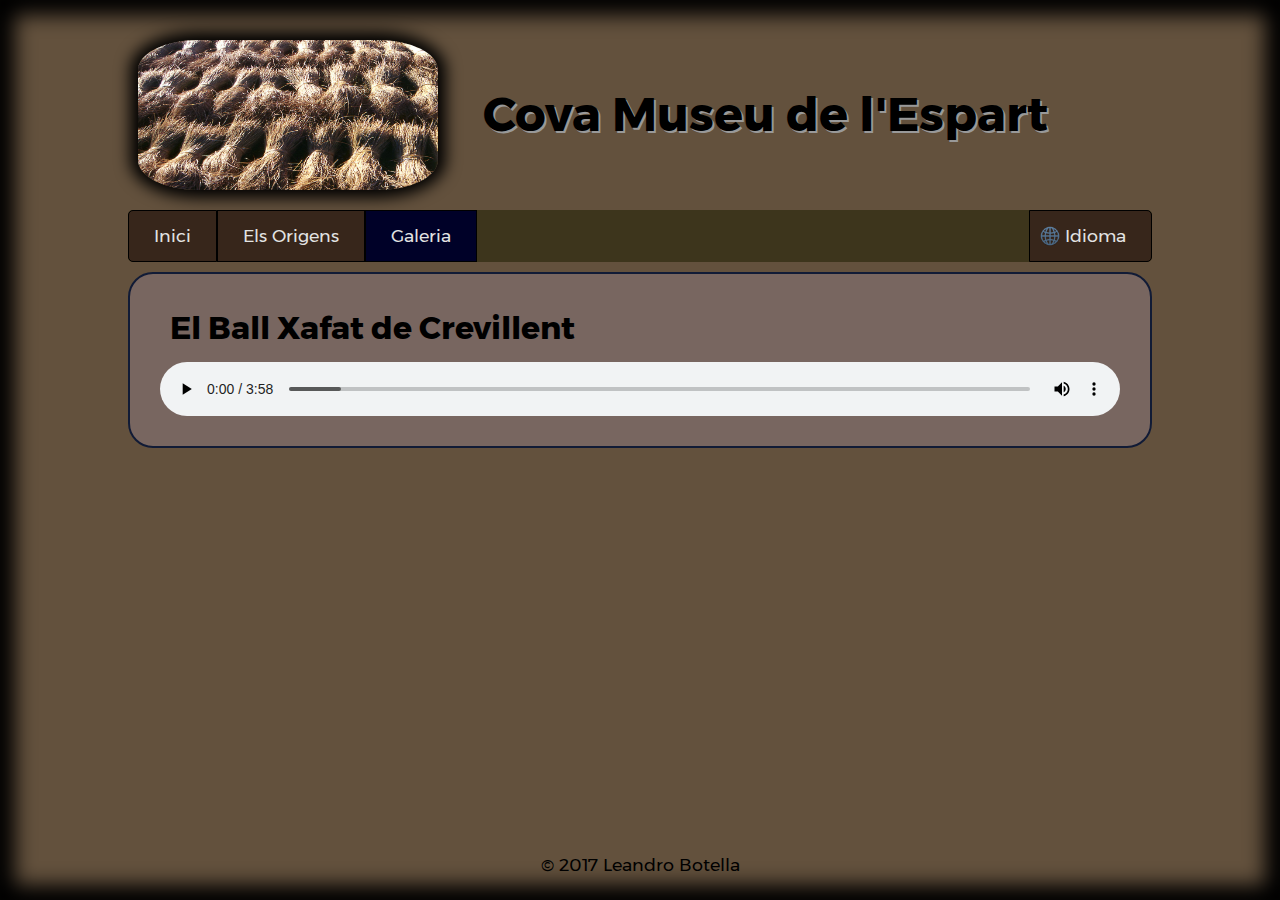
<file: gallery_audio.html>
<!DOCTYPE html>
<html>
<head>
    <meta charset="UTF-8">
    <meta name="viewport" content="width=device-width, initial-scale=1">
    <title>Audio | Cova Museu de l'Espart</title>
    <link rel="stylesheet" href="css/normalize.css">
    <link href="css/font.css" rel="stylesheet">
    <link rel="stylesheet" href="css/main.css">
    <link rel="icon" type="image/png" href="favicon-32x32.png" sizes="32x32">
    <script src="js/core.js"></script>
    <noscript>
        <link rel="stylesheet" href="css/fallback.css">
    </noscript>
</head>
<body>
<header class="main-header unselectable">
    <img class="logo untargetable" src="img/logo.jpg" alt="Logo">
    <h1 class="logo-text" lang="ca">Cova Museu de l'Espart</h1>
    <h1 class="logo-text" lang="es">Cueva Museo del Esparto</h1>
</header>
<nav class="main-nav unselectable">
    <ul class="nav-list">
        <li>
            <a lang="ca" href="home.html">Inici</a>
            <a lang="es" href="home.html">Inicio</a>
        </li>
        <li class="sublist-origins">
            <a lang="ca">Els Origens</a>
            <a lang="es">Los Orígenes</a>
            <ul>
                <li>
                    <a lang="ca" href="biography.html">Biografia d'Antonio i Matilde</a>
                    <a lang="es" href="biography.html">Biografia de Antonio y Matilde</a>
                </li>
                <li>
                    <a lang="ca" href="esparto.html">L'Espart a Crevillent</a>
                    <a lang="es" href="esparto.html">El Esparto en Crevillent</a>
                </li>
                <li>
                    <a lang="ca" href="caves.html">Les Coves</a>
                    <a lang="es" href="caves.html">Las Cuevas</a>
                </li>
                <li>
                    <a lang="ca" href="esparto_crevillent.html">L'Espart de Crevillent a la Premsa</a>
                    <a lang="es" href="esparto_crevillent.html">El Esparto de Crevillent en la Pensa</a>
                </li>
            </ul>
        </li>
        <li class="sublist-gallery">
            <a class="nav-selected" lang="ca">Galeria</a>
            <a class="nav-selected" lang="es">Galería</a>
            <ul>
                <li>
                    <a class="nav-selected" lang="ca" href="gallery_audio.html">Àudio</a>
                    <a class="nav-selected" lang="es" href="gallery_audio.html">Audio</a>
                </li>
                <li>
                    <a lang="ca" href="gallery_photos.html">Fotos</a>
                    <a lang="es" href="gallery_photos.html">Fotos</a>
                </li>
                <li>
                    <a lang="ca" href="gallery_videos.html">Vídeos</a>
                    <a lang="es" href="gallery_videos.html">Videos</a>
                </li>
            </ul>
        </li>
        <li class="sublist-language">
            <a lang="ca">Idioma</a>
            <a lang="es">Idioma</a>
            <ul>
                <li class="lang-es">
                    <a lang="ca">Castellà</a>
                    <a class="nav-selected" lang="es">Castellano</a>
                </li>
                <li class="lang-val">
                    <a class="nav-selected" lang="ca">Valencià</a>
                    <a lang="es">Valenciano</a>
                </li>
            </ul>
        </li>
    </ul>
</nav>
<main class="main-content">
    <p class="title" lang="ca">El Ball Xafat de Crevillent</p>
    <p class="title" lang="es">El Baile Pisado de Crevillent</p>
    <audio controls>
        <source src="aud/El%20Ball%20Xafat%20de%20Crevillent%20-%20Pep%20Gimeno%20Botifarra.mp3" type="audio/mp3">
    </audio>
    <button class="button scrollTop" lang="ca">Anar Dalt</button>
    <button class="button scrollTop" lang="es">Ir Arriba</button>
</main>
<footer class="main-footer unselectable">
    <span class="footer-text">
        &copy; 2017 Leandro Botella
    </span>
</footer>
</body>
</html>
</file>
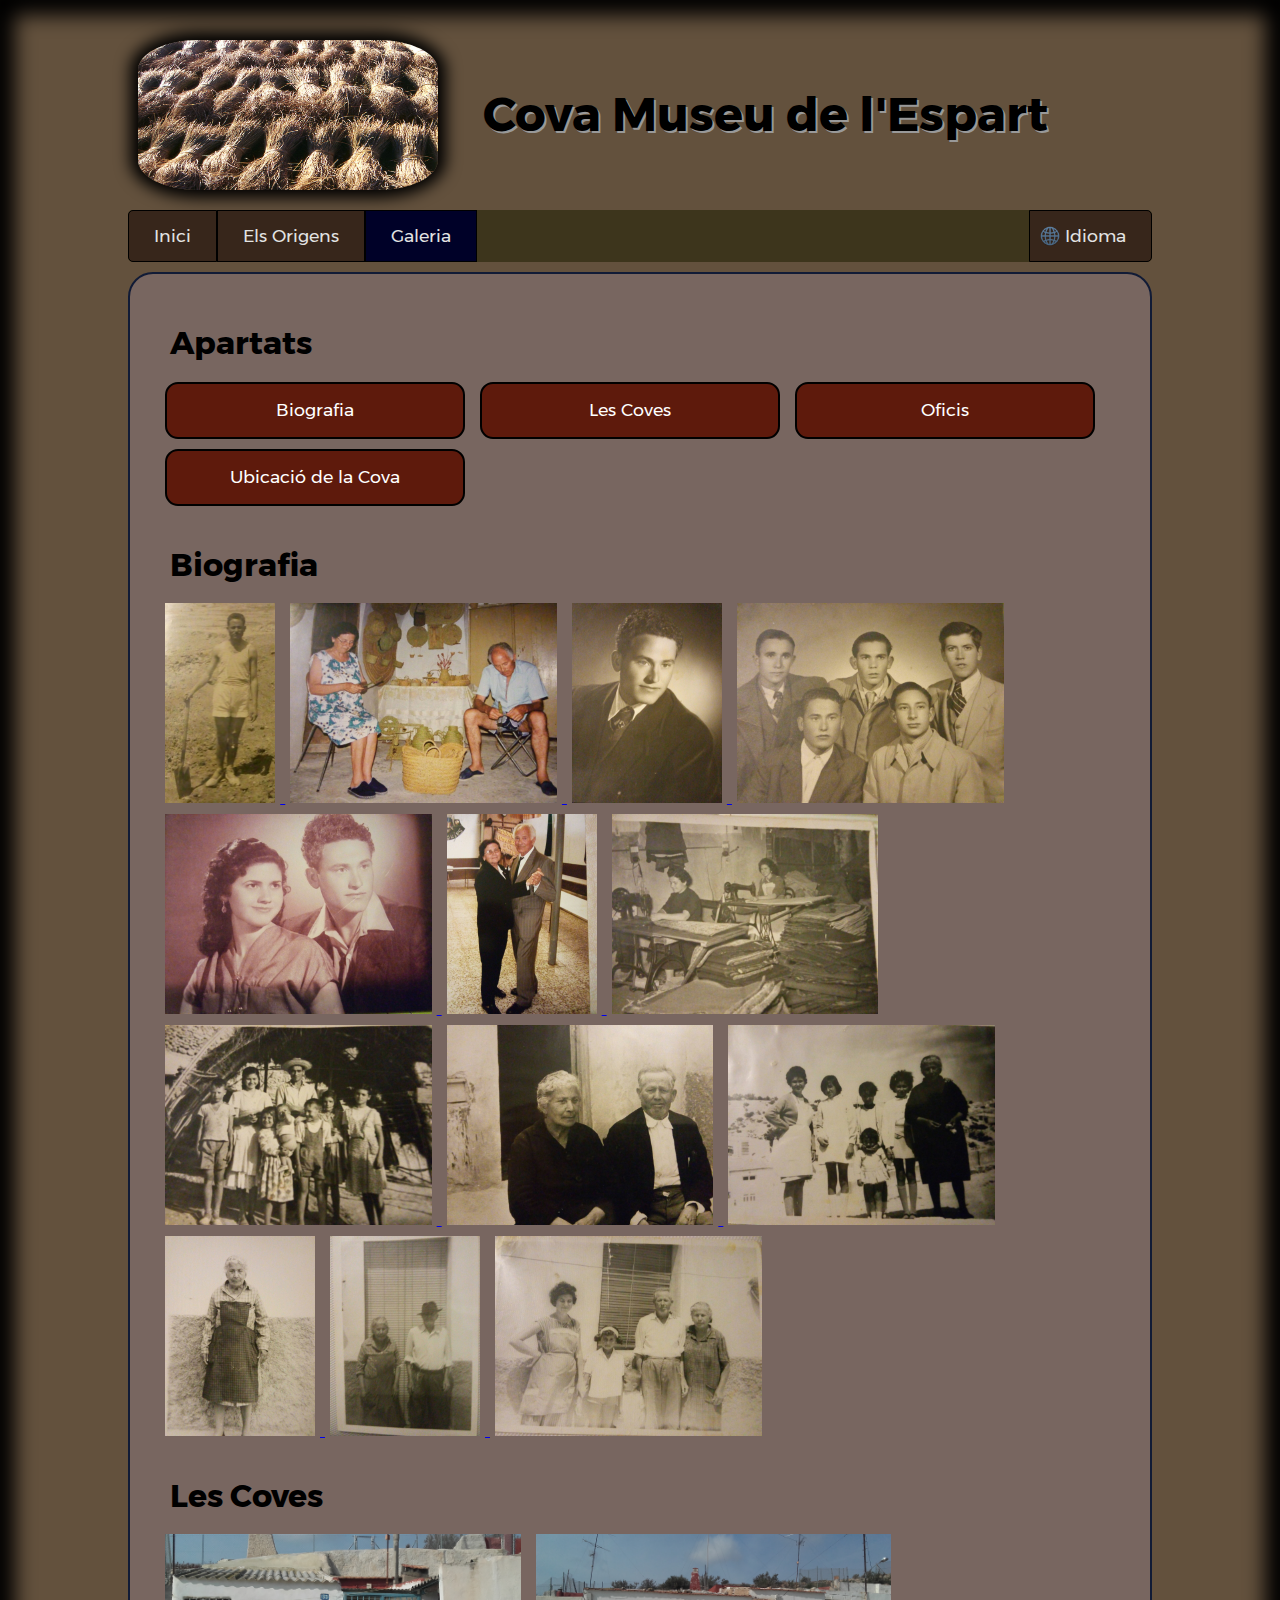
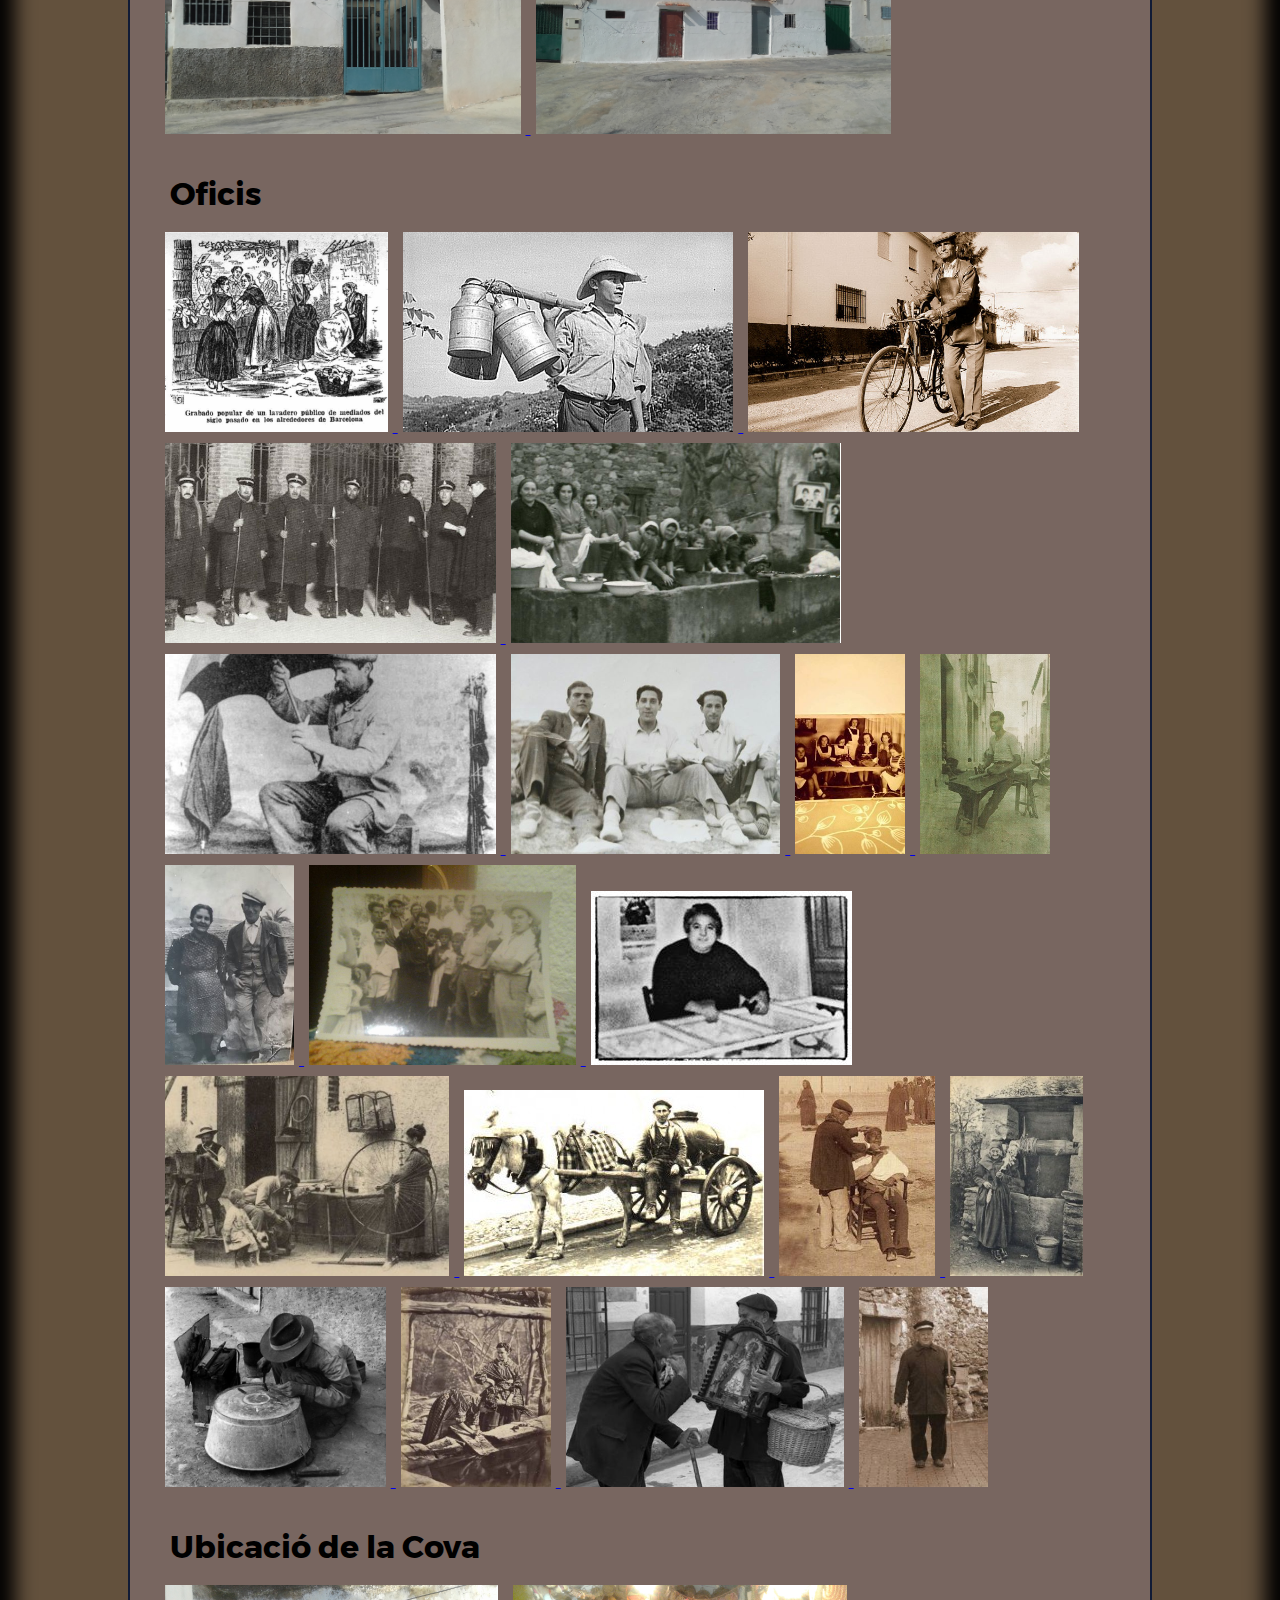
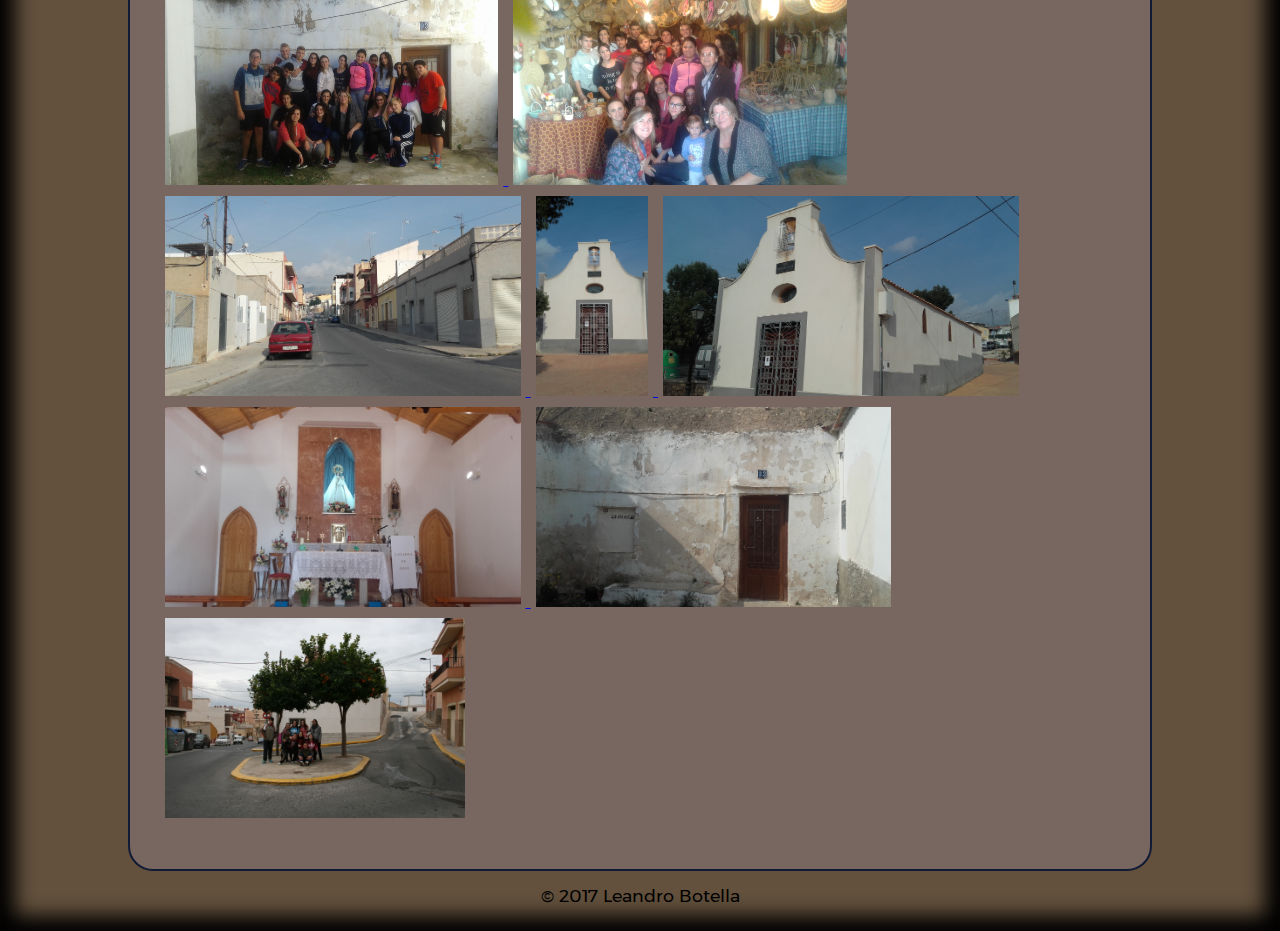
<file: gallery_photos.html>
<!DOCTYPE html>
<html>
<head>
    <meta charset="UTF-8">
    <meta name="viewport" content="width=device-width, initial-scale=1">
    <title>Fotos | Cova Museu de l'Espart</title>
    <link rel="stylesheet" href="css/normalize.css">
    <link href="css/font.css" rel="stylesheet">
    <link rel="stylesheet" href="css/main.css">
    <link rel="icon" type="image/png" href="favicon-32x32.png" sizes="32x32">
    <script src="js/core.js"></script>
    <noscript>
        <link rel="stylesheet" href="css/fallback.css">
    </noscript>
</head>
<body>
<header class="main-header unselectable">
    <img class="logo untargetable" src="img/logo.jpg" alt="Logo">
    <h1 class="logo-text" lang="ca">Cova Museu de l'Espart</h1>
    <h1 class="logo-text" lang="es">Cueva Museo del Esparto</h1>
</header>
<nav class="main-nav unselectable">
    <ul class="nav-list">
        <li>
            <a lang="ca" href="home.html">Inici</a>
            <a lang="es" href="home.html">Inicio</a>
        </li>
        <li class="sublist-origins">
            <a lang="ca">Els Origens</a>
            <a lang="es">Los Orígenes</a>
            <ul>
                <li>
                    <a lang="ca" href="biography.html">Biografia d'Antonio i Matilde</a>
                    <a lang="es" href="biography.html">Biografia de Antonio y Matilde</a>
                </li>
                <li>
                    <a lang="ca" href="esparto.html">L'Espart a Crevillent</a>
                    <a lang="es" href="esparto.html">El Esparto en Crevillent</a>
                </li>
                <li>
                    <a lang="ca" href="caves.html">Les Coves</a>
                    <a lang="es" href="caves.html">Las Cuevas</a>
                </li>
                <li>
                    <a lang="ca" href="esparto_crevillent.html">L'Espart de Crevillent a la Premsa</a>
                    <a lang="es" href="esparto_crevillent.html">El Esparto de Crevillent en la Pensa</a>
                </li>
            </ul>
        </li>
        <li class="sublist-gallery">
            <a class="nav-selected" lang="ca">Galeria</a>
            <a class="nav-selected" lang="es">Galería</a>
            <ul>
                <li>
                    <a lang="ca" href="gallery_audio.html">Àudio</a>
                    <a lang="es" href="gallery_audio.html">Audio</a>
                </li>
                <li>
                    <a class="nav-selected" lang="ca" href="gallery_photos.html">Fotos</a>
                    <a class="nav-selected" lang="es" href="gallery_photos.html">Fotos</a>
                </li>
                <li>
                    <a lang="ca" href="gallery_videos.html">Vídeos</a>
                    <a lang="es" href="gallery_videos.html">Videos</a>
                </li>
            </ul>
        </li>
        <li class="sublist-language">
            <a lang="ca">Idioma</a>
            <a lang="es">Idioma</a>
            <ul>
                <li class="lang-es">
                    <a lang="ca">Castellà</a>
                    <a class="nav-selected" lang="es">Castellano</a>
                </li>
                <li class="lang-val">
                    <a class="nav-selected" lang="ca">Valencià</a>
                    <a lang="es">Valenciano</a>
                </li>
            </ul>
        </li>
    </ul>
</nav>
<main class="main-content">
    <section class="index">
        <p class="title" lang="ca">Apartats</p>
        <p class="title" lang="es">Apartados</p>
        <a class="button" lang="ca" href="#biografia">Biografia</a>
        <a class="button" lang="es" href="#biografia">Biografía</a>
        <a class="button" lang="ca" href="#caves">Les Coves</a>
        <a class="button" lang="es" href="#caves">Las Cuevas</a>
        <a class="button" lang="ca" href="#jobs">Oficis</a>
        <a class="button" lang="es" href="#jobs">Oficios</a>
        <a class="button" lang="ca" href="#location">Ubicació de la Cova</a>
        <a class="button" lang="es" href="#location">Ubicación de la Cueva</a>
    </section>
    <section class="gallery" id="biografia">
        <p class="title" lang="ca">Biografia</p>
        <p class="title" lang="es">Biografía</p>
        <a href="img/biography/IMG-20170403-WA0000.jpg" target="_blank">
            <img src="img/biography/IMG-20170403-WA0000.jpg">
        </a>
        <a href="img/biography/IMG-20170403-WA0001.jpg" target="_blank">
            <img src="img/biography/IMG-20170403-WA0001.jpg">
        </a>
        <a href="img/biography/IMG-20170403-WA0002.jpg" target="_blank">
            <img src="img/biography/IMG-20170403-WA0002.jpg"/>
        </a>
        <a href="img/biography/IMG-20170403-WA0003.jpg" target="_blank">
            <img src="img/biography/IMG-20170403-WA0003.jpg">
        </a>
        <a href="img/biography/IMG-20170403-WA0004.jpg" target="_blank">
            <img src="img/biography/IMG-20170403-WA0004.jpg">
        </a>
        <a href="img/biography/IMG-20170403-WA0005.jpg" target="_blank">
            <img src="img/biography/IMG-20170403-WA0005.jpg">
        </a>
        <a href="img/biography/IMG-20170403-WA0006.jpg" target="_blank">
            <img src="img/biography/IMG-20170403-WA0006.jpg">
        </a>
        <a href="img/biography/IMG-20170403-WA0007.jpg" target="_blank">
            <img src="img/biography/IMG-20170403-WA0007.jpg">
        </a>
        <a href="img/biography/IMG-20170403-WA0008.jpg" target="_blank">
            <img src="img/biography/IMG-20170403-WA0008.jpg">
        </a>
        <a href="img/biography/IMG-20170403-WA0009.jpg" target="_blank">
            <img src="img/biography/IMG-20170403-WA0009.jpg">
        </a>
        <a href="img/biography/IMG-20170403-WA0010.jpg" target="_blank">
            <img src="img/biography/IMG-20170403-WA0010.jpg">
        </a>
        <a href="img/biography/IMG-20170403-WA0011.jpg" target="_blank">
            <img src="img/biography/IMG-20170403-WA0011.jpg">
        </a>
        <a href="img/biography/IMG-20170403-WA0012.jpg" target="_blank">
            <img src="img/biography/IMG-20170403-WA0012.jpg">
        </a>
    </section>
    <section class="gallery" id="caves">
        <p class="title" lang="ca">Les Coves</p>
        <p class="title" lang="es">Las Cuevas</p>
        <a href="img/caves/20160316_103124.jpg" target="_blank">
            <img src="img/caves/20160316_103124.jpg">
        </a>
        <a href="img/caves/20160316_103140.jpg" target="_blank">
            <img src="img/caves/20160316_103140.jpg">
        </a>
    </section>
    <section class="gallery" id="jobs">
        <p class="title" lang="ca">Oficis</p>
        <p class="title" lang="es">Oficios</p>
        <a href="img/jobs/11923b.jpg" target="_blank">
            <img src="img/jobs/11923b.jpg">
        </a>
        <a href="img/jobs/1908977.jpg" target="_blank">
            <img src="img/jobs/1908977.jpg">
        </a>
        <a href="img/jobs/1908978.JPG" target="_blank">
            <img src="img/jobs/1908978.JPG">
        </a>
        <a href="img/jobs/1908985.jpg" target="_blank">
            <img src="img/jobs/1908985.jpg">
        </a>
        <a href="img/jobs/1908988.jpg" target="_blank">
            <img src="img/jobs/1908988.jpg">
        </a>
        <a href="img/jobs/1908993.jpg" target="_blank">
            <img src="img/jobs/1908993.jpg">
        </a>
        <a href="img/jobs/12631390_10208561258054075_8768557010490306271_n.jpg" target="_blank">
            <img src="img/jobs/12631390_10208561258054075_8768557010490306271_n.jpg">
        </a>
        <a href="img/jobs/14633002_543554532504530_3598739245995556728_n.jpg" target="_blank">
            <img src="img/jobs/14633002_543554532504530_3598739245995556728_n.jpg">
        </a>
        <a href="img/jobs/14925354_1809847695927267_6430680114102200992_n.jpg" target="_blank">
            <img src="img/jobs/14925354_1809847695927267_6430680114102200992_n.jpg">
        </a>
        <a href="img/jobs/15241356_557216564471660_3229967296257186697_n.jpg" target="_blank">
            <img src="img/jobs/15241356_557216564471660_3229967296257186697_n.jpg">
        </a>
        <a href="img/jobs/15268062_1082493151863750_4055469897974169164_n.jpg" target="_blank">
            <img src="img/jobs/15268062_1082493151863750_4055469897974169164_n.jpg">
        </a>
        <a href="img/jobs/16105718_10208895845896552_2840456844880985287_n.jpg" target="_blank">
            <img src="img/jobs/16105718_10208895845896552_2840456844880985287_n.jpg">
        </a>
        <a href="img/jobs/Afilador-31-300x211.jpg" target="_blank">
            <img src="img/jobs/Afilador-31-300x211.jpg">
        </a>
        <a href="img/jobs/Aguador-4-300x186.jpg" target="_blank">
            <img src="img/jobs/Aguador-4-300x186.jpg">
        </a>
        <a href="img/jobs/Barbero-2.jpg" target="_blank">
            <img src="img/jobs/Barbero-2.jpg">
        </a>
        <a href="img/jobs/Hilandera-200x300.jpg" target="_blank">
            <img src="img/jobs/Hilandera-200x300.jpg">
        </a>
        <a href="img/jobs/latero-laador-trabajos-que-ya-no-existen.jpg" target="_blank">
            <img src="img/jobs/latero-laador-trabajos-que-ya-no-existen.jpg">
        </a>
        <a href="img/jobs/Lavandera-225x300.jpg" target="_blank">
            <img src="img/jobs/Lavandera-225x300.jpg">
        </a>
        <a href="img/jobs/santero-oficios-no-existen.jpg" target="_blank">
            <img src="img/jobs/santero-oficios-no-existen.jpg">
        </a>
        <a href="img/jobs/Sereno.jpg" target="_blank">
            <img src="img/jobs/Sereno.jpg">
        </a>
    </section>
    <section class="gallery" id="location">
        <p class="title" lang="ca">Ubicació de la Cova</p>
        <p class="title" lang="es">Ubicación de la Cueva</p>
        <a href="img/location/20151106_102135.jpg" target="_blank">
            <img src="img/location/20151106_102135.jpg">
        </a>
        <a href="img/location/20151106_104502.jpg" target="_blank">
            <img src="img/location/20151106_104502.jpg">
        </a>
        <a href="img/location/20160316_100150.jpg" target="_blank">
            <img src="img/location/20160316_100150.jpg">
        </a>
        <a href="img/location/20160316_100345.jpg" target="_blank">
            <img src="img/location/20160316_100345.jpg">
        </a>
        <a href="img/location/20160316_101000.jpg" target="_blank">
            <img src="img/location/20160316_101000.jpg">
        </a>
        <a href="img/location/20160316_101911.jpg" target="_blank">
            <img src="img/location/20160316_101911.jpg">
        </a>
        <a href="img/location/20160316_102645.jpg" target="_blank">
            <img src="img/location/20160316_102645.jpg">
        </a>
        <a href="img/location/IMG_5245.JPG" target="_blank">
            <img src="img/location/IMG_5245.JPG">
        </a>
    </section>
    <button class="button scrollTop" lang="ca">Anar Dalt</button>
    <button class="button scrollTop" lang="es">Ir Arriba</button>
</main>
<footer class="main-footer unselectable">
    <span class="footer-text">
        &copy; 2017 Leandro Botella
    </span>
</footer>
</body>
</html>
</file>
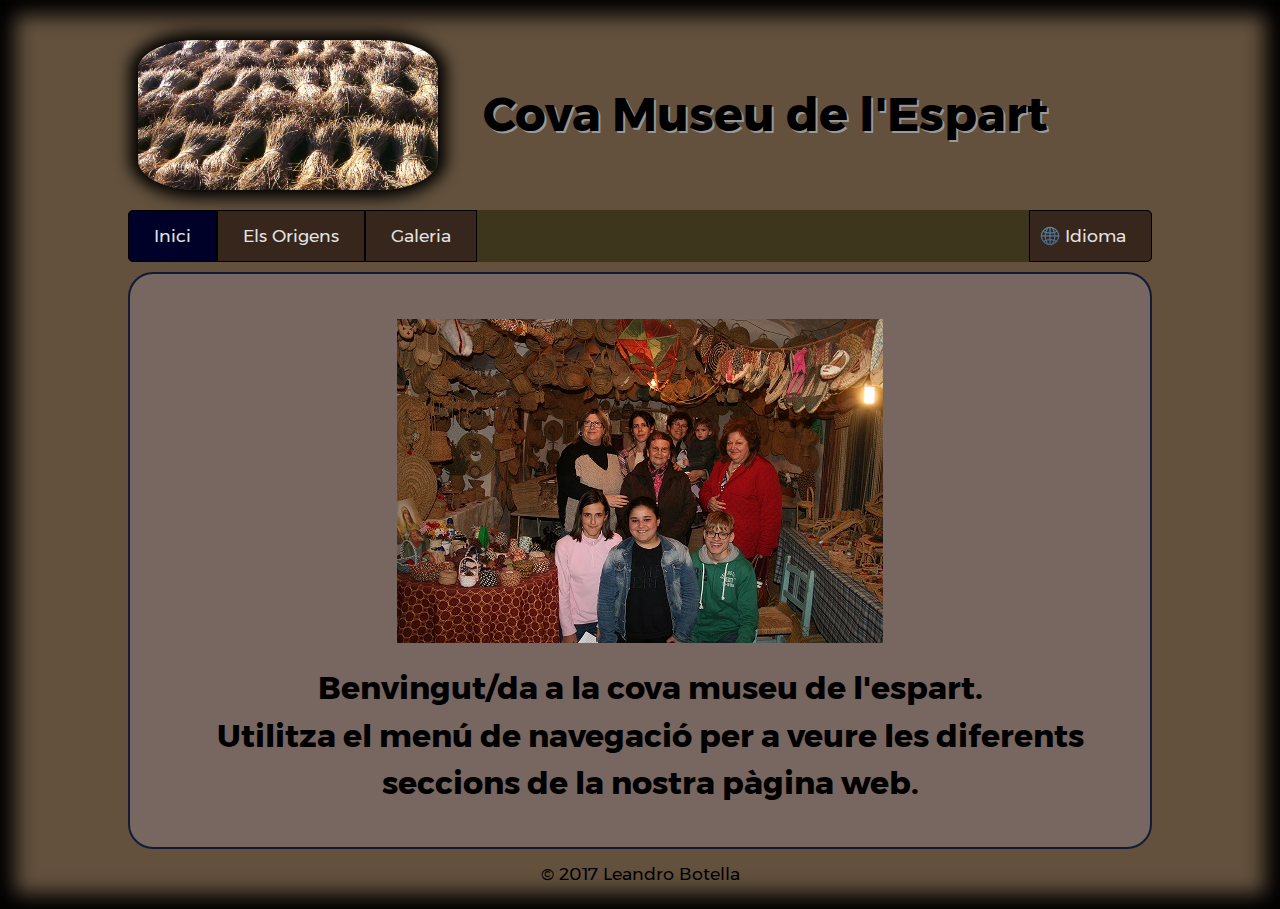
<file: home.html>
<!DOCTYPE html>
<html>
<head>
    <meta charset="UTF-8">
    <meta name="viewport" content="width=device-width, initial-scale=1">
    <title>Inici | Cova Museu de l'Espart</title>
    <link rel="stylesheet" href="css/normalize.css">
    <link href="css/font.css" rel="stylesheet">
    <link rel="stylesheet" href="css/main.css">
    <link rel="icon" type="image/png" href="favicon-32x32.png" sizes="32x32">
    <script src="js/core.js"></script>
    <noscript>
        <link rel="stylesheet" href="css/fallback.css">
    </noscript>
</head>
<body>
<header class="main-header unselectable">
    <img class="logo untargetable" src="img/logo.jpg" alt="Logo">
    <h1 class="logo-text" lang="ca">Cova Museu de l'Espart</h1>
    <h1 class="logo-text" lang="es">Cueva Museo del Esparto</h1>
</header>
<nav class="main-nav unselectable">
    <ul class="nav-list">
        <li>
            <a class="nav-selected" lang="ca" href="home.html">Inici</a>
            <a class="nav-selected" lang="es" href="home.html">Inicio</a>
        </li>
        <li class="sublist-origins">
            <a lang="ca">Els Origens</a>
            <a lang="es">Los Orígenes</a>
            <ul>
                <li>
                    <a lang="ca" href="biography.html">Biografia d'Antonio i Matilde</a>
                    <a lang="es" href="biography.html">Biografia de Antonio y Matilde</a>
                </li>
                <li>
                    <a lang="ca" href="esparto.html">L'Espart a Crevillent</a>
                    <a lang="es" href="esparto.html">El Esparto en Crevillent</a>
                </li>
                <li>
                    <a lang="ca" href="caves.html">Les Coves</a>
                    <a lang="es" href="caves.html">Las Cuevas</a>
                </li>
                <li>
                    <a lang="ca" href="esparto_crevillent.html">L'Espart de Crevillent a la Premsa</a>
                    <a lang="es" href="esparto_crevillent.html">El Esparto de Crevillent en la Pensa</a>
                </li>
            </ul>
        </li>
        <li class="sublist-gallery">
            <a lang="ca">Galeria</a>
            <a lang="es">Galería</a>
            <ul>
                <li>
                    <a lang="ca" href="gallery_audio.html">Àudio</a>
                    <a lang="es" href="gallery_audio.html">Audio</a>
                </li>
                <li>
                    <a lang="ca" href="gallery_photos.html">Fotos</a>
                    <a lang="es" href="gallery_photos.html">Fotos</a>
                </li>
                <li>
                    <a lang="ca" href="gallery_videos.html">Vídeos</a>
                    <a lang="es" href="gallery_videos.html">Videos</a>
                </li>
            </ul>
        </li>
        <li class="sublist-language">
            <a lang="ca">Idioma</a>
            <a lang="es">Idioma</a>
            <ul>
                <li class="lang-es">
                    <a lang="ca">Castellà</a>
                    <a class="nav-selected" lang="es">Castellano</a>
                </li>
                <li class="lang-val">
                    <a class="nav-selected" lang="ca">Valencià</a>
                    <a lang="es">Valenciano</a>
                </li>
            </ul>
        </li>
    </ul>
</nav>
<main class="main-content">
    <section class="intro">
        <a href="img/extra/cova.JPG" target="_blank">
            <img src="img/extra/cova.JPG">
        </a>
        <p lang="ca" class="title">
            Benvingut/da a la cova museu de l'espart.<br>
            Utilitza el menú de navegació per a veure les diferents seccions de la nostra pàgina web.
        </p>
        <p lang="es" class="title">
            Bienvenido/a a la cueva museo del esparto.<br>
            Utiliza el menú de navegación para ver las diferentes secciones de nuestra página web.
        </p>
    </section>
    <button class="button scrollTop" lang="ca">Anar Dalt</button>
    <button class="button scrollTop" lang="es">Ir Arriba</button>
</main>
<footer class="main-footer unselectable">
    <span class="footer-text">
        &copy; 2017 Leandro Botella
    </span>
</footer>
</body>
</html>
</file>
<file: css/font.css>
/* vietnamese */
@font-face {
    font-family: 'Montserrat';
    font-style: normal;
    font-weight: 400;
    src: local('Montserrat Regular'), local('Montserrat-Regular'), url("../fnt/SKK6Nusyv8QPNMtI4j9J2yEAvth_LlrfE80CYdSH47w.woff2") format('woff2');
    unicode-range: U+0102-0103, U+1EA0-1EF9, U+20AB;
}
/* latin-ext */
@font-face {
    font-family: 'Montserrat';
    font-style: normal;
    font-weight: 400;
    src: local('Montserrat Regular'), local('Montserrat-Regular'), url("../fnt/gFXtEMCp1m_YzxsBpKl68iEAvth_LlrfE80CYdSH47w.woff2") format('woff2');
    unicode-range: U+0100-024F, U+1E00-1EFF, U+20A0-20AB, U+20AD-20CF, U+2C60-2C7F, U+A720-A7FF;
}
/* latin */
@font-face {
    font-family: 'Montserrat';
    font-style: normal;
    font-weight: 400;
    src: local('Montserrat Regular'), local('Montserrat-Regular'), url("../fnt/zhcz-_WihjSQC0oHJ9TCYPk_vArhqVIZ0nv9q090hN8.woff2") format('woff2');
    unicode-range: U+0000-00FF, U+0131, U+0152-0153, U+02C6, U+02DA, U+02DC, U+2000-206F, U+2074, U+20AC, U+2212, U+2215;
}
/* vietnamese */
@font-face {
    font-family: 'Montserrat';
    font-style: normal;
    font-weight: 700;
    src: local('Montserrat Bold'), local('Montserrat-Bold'), url("../fnt/IQHow_FEYlDC4Gzy_m8fcjh33M2A-6X0bdu871ruAGs.woff2") format('woff2');
    unicode-range: U+0102-0103, U+1EA0-1EF9, U+20AB;
}
/* latin-ext */
@font-face {
    font-family: 'Montserrat';
    font-style: normal;
    font-weight: 700;
    src: local('Montserrat Bold'), local('Montserrat-Bold'), url("../fnt/IQHow_FEYlDC4Gzy_m8fchHJTnCUrjaAm2S9z52xC3Y.woff2") format('woff2');
    unicode-range: U+0100-024F, U+1E00-1EFF, U+20A0-20AB, U+20AD-20CF, U+2C60-2C7F, U+A720-A7FF;
}
/* latin */
@font-face {
    font-family: 'Montserrat';
    font-style: normal;
    font-weight: 700;
    src: local('Montserrat Bold'), local('Montserrat-Bold'), url("../fnt/IQHow_FEYlDC4Gzy_m8fcoWiMMZ7xLd792ULpGE4W_Y.woff2") format('woff2');
    unicode-range: U+0000-00FF, U+0131, U+0152-0153, U+02C6, U+02DA, U+02DC, U+2000-206F, U+2074, U+20AC, U+2212, U+2215;
}
</file>
<file: css/main.css>
/*
    MAIN CSS
    SORTED BY CATEGORIES AND CASCADE

    REQUIREMENTS:
    WEB BROWSERS CSS3 AND HTML5 COMPLIANT

    OPTIMIZED FOR DESKTOP AND MOBILE DEVICES
 */

/**********************
 COMMON RULES
**********************/

/* ELEMENTS */
* {
    box-sizing: border-box;
}

img {
    max-width: 100%;
}

table {
    background-color: #a28b83;
    width: 100%;
}

table, th, td {
    border: 2px solid black;
}

button {
    cursor: pointer;
}

section  {
    margin: 15px 0;
}

/* CONTAINERS */

body {
    background-color: #63513d;
    font-family: 'Montserrat', sans-serif;
    font-size: 16px;
    min-height: 100vh;
    margin: 0;
    padding: 20px 5% 25px;
    box-shadow: inset 0 0 20px 10px #000;
}


body, body > * {
    display: flex;
    width: 95%;
}

.button {
    font-size: 0.9em;
    text-decoration: none;
    color: white;
    background-color: #5e1a0c;
    width: 80%;
    padding: 10px 5px;
    text-align: center;
    max-width: 300px;
    border-radius: 13px;
    border: 2px solid #000;
    transition: background-color 1s, color 0.7s;
}

.button:hover {
    background-color: #461a0c;
    border: 2px solid #000;
    color: #ffd700;
}

.button:focus {
    outline: 0;
}

.scrollTop {
    position: fixed;
    bottom: 15px;
    right: 15px;
    font-size: 1em;
    max-width: 120px;
    visibility: hidden;
    z-index: 2;
    background-image: url("../img/icons/arrow-156118_640.png");
    background-size: 20px;
    background-repeat: no-repeat;
    background-position: 10px center;
    padding-left: 30px;
}

body,
.main-footer {
    flex-direction: column;
    justify-content: center;
    align-items: center;
    flex-wrap: nowrap;
    width: 100%;
}

/* HEADER */
.main-header {
    flex-direction: column;
    justify-content: center;
    align-items: center;
    margin: 10px;
}

.logo {
    box-shadow: 0 0 15px 8px #000;
    border-radius: 20%;
    max-height: 150px;
    margin: 10px;
}

.logo-text {
    text-align: center;
    text-shadow: 2px 2px #999;
    width: 85%;
    margin: 10px;
}


/* NAV BAR */

.main-nav {
    margin-bottom: 10px;
}

.main-nav ul {
    position: relative;
    list-style: none;
}

.main-nav ul ul {
    display: none;
}

.nav-list {
    display: flex;
    margin-top: 0;
    margin-bottom: 0;
    padding-left: 0;
    flex-direction: column;
    width: 100%;
    border-radius: 5px;
    background-color: #3d351c;
}

.nav-list li {
    flex-grow: 1;
}

.nav-list a {
    background-color: #37261b;
    border: 1px solid black;
    padding: 10px 20px;
    display: block;
    color: #e3e3e3;
    text-decoration: none;
    transition: background-color 0.5s, color 0.5s;
}

.nav-list .lang-es a,
.nav-list .lang-val a,
.nav-list .sublist-language a{
    background-size: 20px;
    background-repeat: no-repeat;
    background-position: 10px center;
    padding-left: 35px;
}

.nav-list .sublist-language a {
    background-image: url("../img/icons/globe_with_meridians.png");
}

.nav-list .sublist-language ul a {
    cursor: pointer;
}

.nav-list .lang-es a {
    background-image: url("../img/icons/flags/bandera_es.gif");
}

.nav-list .lang-val a {
    background-image: url("../img/icons/flags/bandera_cv.png");
}

.nav-list a:hover {
    background-color: #1f371d;
    color: #ffd700;
}

.nav-list .sublist-origins:hover ul,
.nav-list .sublist-gallery:hover ul,
.nav-list .sublist-language:hover ul {
    display: block;
}

.nav-selected {
    background-color: #000128 !important;
}

/* CONTENT */
.main-content {
    flex-direction: column;
    background-color: #786660;
	margin-bottom: 15px;
    border-radius: 25px;
    border: 2px solid #111b36;
    padding: 10px;
    font-size: 1.1em;
    line-height: 1.3em;
}

.main-content,
.main-content > section  { /* FIX HEIGHT FOR IE11 */
    height: 100%;
}

.main-content p {
    margin: 10px;
}

.main-content .title {
    width: 100%;
    margin-top: 0;
    font-weight: 700;
    font-size: 1.2em;
    line-height: 1.5;
}

.main-content .intro {
    text-align: center;
    margin-bottom: 0;
}

.main-content .intro .title {
    margin-top: 15px;
}

.main-content video,
.main-content audio {
    width: 100%;
    position: relative;
    z-index: 1;
}

.main-content video {
    height: 100%;
}

.main-content video:not(:last-of-type){
    margin-bottom: 50px;
}

.main-content .gallery img {
    max-height: 200px;
    margin: 5px 5px 0;
}

.main-content .index > a {
    display: inline-block;
    margin: 5px;
}

.main-content .pdfs > a {
    display: inline-block;
}

.main-content .pdfs object {
    height: 500px;
    width: 100%;
    display: none;
}

/* FOOTER */
.main-footer {
    flex-grow: 1;
    justify-content: flex-end;
}


/* MODIFIER CLASSES */

.unselectable {
	-webkit-touch-callout: none;
    -webkit-user-select: none;
    -moz-user-select: none;
    -ms-user-select: none;
    user-select: none;
    cursor: default;
}

.untargetable {
    pointer-events: none;
}

/* MEDIA QUERIES */

@media only screen and (min-width: 512px) {
    .button {
        font-size: 1em;
        padding: 15px 5px;
    }
    .scrollTop {
        font-size: 1.1em;
        max-width: 150px;
        padding-left: 35px;
    }

    .main-header {
        justify-content: flex-start;
        flex-direction: row;
    }

    .logo {
        width: 40%;
    }

    .logo-text {
        width: 60%;
    }

    .logo-text {
        font-size: 2.5em;
    }

    .nav-list {
        flex-direction: row;
    }

    .nav-list > li {
        flex-grow: 0;
    }

    .nav-list .sublist-language {
        margin-left: auto;
    }

    .nav-list > li:first-child a{
        border-top-left-radius: 5px;
        border-bottom-left-radius: 5px;
    }

    .nav-list > li:last-child > a{
        border-top-right-radius: 5px;
        border-bottom-right-radius: 5px;
    }

    .nav-list .sublist-origins:hover ul,
    .nav-list .sublist-gallery:hover ul,
    .nav-list .sublist-language:hover ul {
        display: block;
        position: absolute;
        z-index: 2;
        padding-left: 0;
    }

    .main-content {
        padding: 20px;
    }

    .main-content .title {
        font-size: 1.3em;
    }

    .main-content .biography img {
        max-width: 350px;
    }
}

@media only screen and (min-width: 752px) {
    .scrollTop {
        bottom: 20px;
        right: 20px;
        font-size: 1.2em;
        max-width: 170px;
        background-size: 30px;
    }

    body {
        box-shadow: inset 0 0 20px 15px #000;
    }
    .logo {
        max-width: 300px;
    }

    .logo-text {
        font-size: 3em;
    }

    .main-content {
        padding: 25px;
    }

    .main-content .title {
        font-size: 1.5em;
    }

    .main-content .pdfs object {
        height: 500px;
        width: 100%;
        display: block;
    }

    .main-content .pdfs > a {
        display: none;
    }

    .main-content .biography a:nth-of-type(2n + 1) {
        float: right;
        margin-left: 15px;
        margin-bottom: 15px;
    }

    .main-content .biography a:nth-of-type(2n + 2) {
        float: left;
        margin-right: 15px;
        margin-bottom: 15px;
    }
}

@media only screen and (min-width: 1024px) {
    .scrollTop {
        bottom: 25px;
        right: 25px;
    }

    .main-header,
    .main-nav,
    .main-content {
        max-width: 1024px;
    }

    .nav-list a {
        padding: 15px 25px;
        font-size: 1.1em;
    }

    .main-content {
        padding: 30px;
    }

    .main-content .title {
        font-size: 1.8em;
    }

    .main-footer .footer-text {
        font-size: 1.1em;
    }
}


/**********************
 CUSTOM PAGE RULES
**********************/

/* INDEX */

#index, #index > * {
    animation: backgroundfade 1.5s;
}

#index * {
    animation: hiddeneffect 1.5s;
}

#index .main-header {
    margin-top: auto;
    flex-direction: column;
}

#index .main-content {
    border: 0;
    align-items: center;
    background-color: transparent;
}

#index .logo {
    display: block;
    width: 60%;
    max-width: 500px;
    max-height: 100%;
    margin-bottom: 20px;
}

#index .logo-text {
    animation: goldenfont 2s 1s;
}

#index .button {
    visibility: hidden;
    animation: hiddeneffect 2s 2s forwards;
}

#index .main-footer {
    flex-grow: 0;
    margin-top: auto;
}

/* EFFECTS */

@keyframes backgroundfade {
    from {
        background-color: #000;
    }
    to {
        background-color: #63513d;
    }
}

/* GOLDEN FONT EFFECT DUPLICATED TO FIX AN ISSUE WITH IE11
  WITH KEYFRAMES INSIDE MEDIA QUERIES */

@keyframes goldenfont {
    0% {
        color: #000;
        font-size: 2em;
    }
    50% {
        color: #ffd700;
        font-size: 2.2em;
    }
    100% {
        color: #000;
        font-size: 2em;
    }
}

@keyframes goldenfont2x {
    0% {
        color: #000;
        font-size: 2.8em;
    }
    50% {
        color: #ffd700;
        font-size: 3em;
    }
    100% {
        color: #000;
        font-size: 2.8em;
    }
}

@keyframes goldenfont3x {
    0% {
        color: #000;
        font-size: 3em;
    }
    50% {
        color: #ffd700;
        font-size: 3.5em;
    }
    100% {
        color: #000;
        font-size: 3em;
    }
}
@keyframes goldenfont4x {
    0% {
        color: #000;
        font-size: 3.3em;
    }
    50% {
        color: #ffd700;
        font-size: 3.7em;
    }
    100% {
        color: #000;
        font-size: 3.3em;
    }
}

@keyframes hiddeneffect {
    from {
        visibility: visible;
        opacity: 0;
    }
    to {
        visibility: visible;
        opacity: 1;
    }
}

/* MEDIA QUERIES */

@media only screen and (min-width: 512px) {
    #index .logo {
        width: 50%;
    }

    #index .logo-text {
        font-size: 2.8em;
        animation: goldenfont2x 2s 1s;
    }
}

@media only screen and (min-width: 1024px) {
    #index .logo {
        width: 40%;
    }

    #index .logo-text {
        font-size: 3em;
        animation: goldenfont3x 2s 1s;
    }
}

@media only screen and (min-width: 1280px) {
    #index .logo-text {
        font-size: 3.3em;
        animation: goldenfont4x 2s 1s;
    }
}
</file>
<file: css/fallback.css>
/* LANGUAGE FALLBACK IN CASE THE BROWSER DO NOT SUPPORT JAVASCRIPT */

:lang(es) {
    display: none !important;
}
</file>
